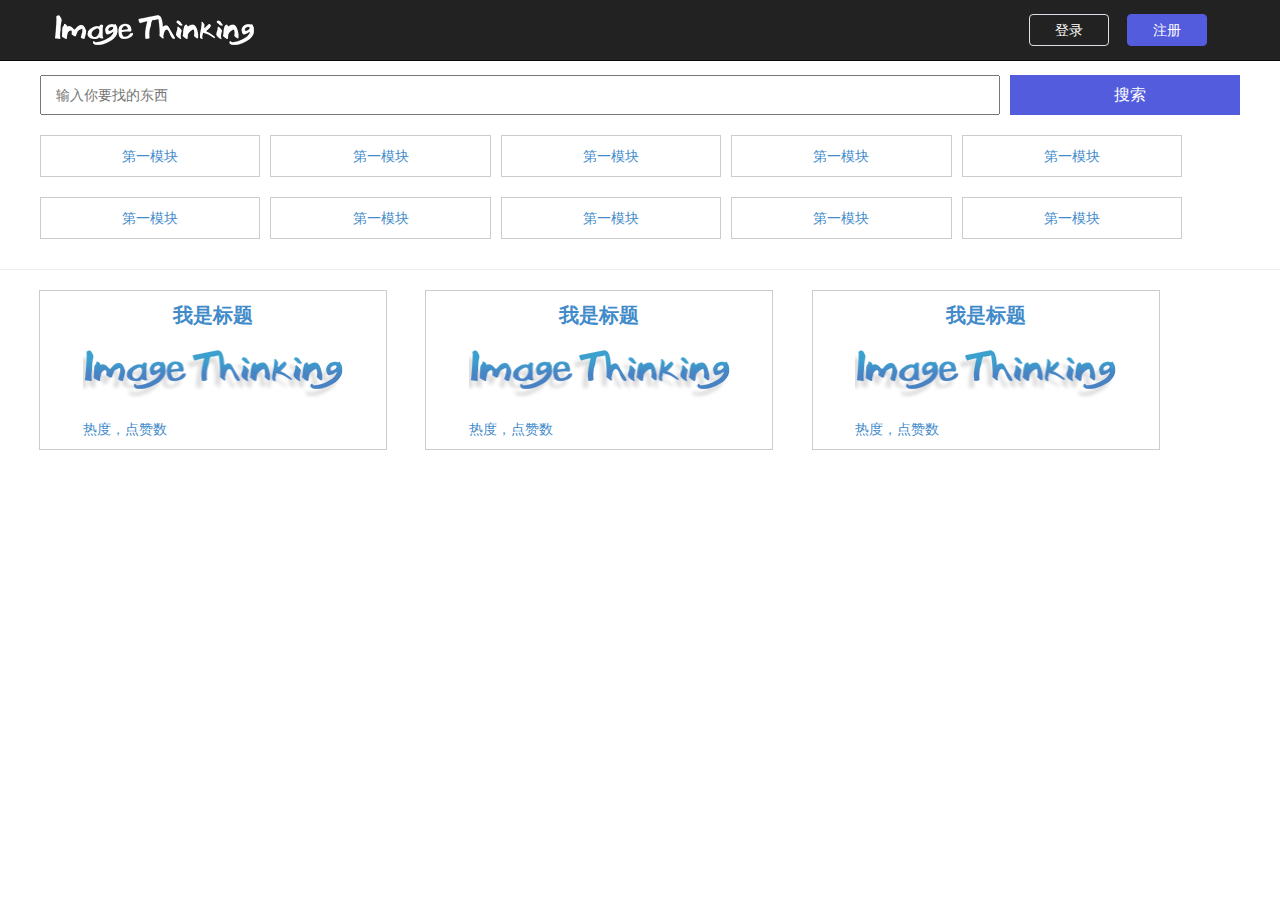
<file: static/html/main/index.html>
<!DOCTYPE html>
<html lang="zh">

	<head>
		<meta charset="UTF-8" />
		<meta name="viewport" content="width=device-width, initial-scale=1.0" />
		<meta http-equiv="X-UA-Compatible" content="ie=edge" />
		<title>imageThinking</title>
		<link href="../../css/bootstrap.css" type="text/css" media="screen" rel="stylesheet" />
		<link rel="stylesheet" type="text/css" id="site-theme" href="../../css/bootstrap-xadmin.css" />
		<link href="../../css/font-awesome.css" type="text/css" media="screen" rel="stylesheet" />
		<link href="../../css/xadmin.main.css" type="text/css" media="screen" rel="stylesheet" />
		<link href="../../css/xadmin.plugins.css" type="text/css" media="screen" rel="stylesheet" />
		<link href="../../css/xadmin.responsive.css" type="text/css" media="screen" rel="stylesheet" />
		<link href="../../css/xadmin.page.dashboard.css" type="text/css" media="screen" rel="stylesheet" />
		<script type="text/javascript" src="../../js/jquery.js"></script>
		<script type="text/javascript" src="../../js/echarts.common.min.js"></script>
		<style type="text/css">
			ul,li{
				list-style:none;
			}
			a{
				display: block;
				text-decoration:none !important;
			}
			a:hover, a:focus{
				color: #428bca;
			}
			.mian-width {
				width: 1200px;
				margin: 0 auto;
			}
			
			.top-search-form {
				margin-top: 14px;
			}
			
			.btn-login {
				border: 1px solid #fff;
				margin-right: 18px;
				padding: 5px 0 !important;
				text-align: center;
				color: #fff !important;
				width: 80px;
				font-size: 14px;
				display: inline-block;
				line-height: 1;
				white-space: nowrap;
				cursor: pointer;
				border-color: #dcdfe6;
				-webkit-appearance: none;
				-webkit-box-sizing: border-box;
				box-sizing: border-box;
				outline: none;
				-webkit-transition: .1s;
				transition: .1s;
				font-weight: 500;
				-moz-user-select: none;
				-webkit-user-select: none;
				-ms-user-select: none;
				border-radius: 4px;
				margin-top: 14px;
			}
			.btn-login:hover{
				background-color: #fff !important;
				color: #525cdc !important;
			}
			.btn-register:hover{
				background-color: #757de3 !important;
				color: #fff !important;
			}
			.btn-register {
				background-color: #525cdc;
				border-color: #525cdc;
			}
			.auth-body-warp{
				display: none;
			}
			.auth-body {
				background-color: rgba(0, 0, 0, 0.8);
				position: fixed;
				top: 0;
				bottom: 0;
				left: 0;
				right: 0;
				z-index: 1030;
				display: flex;
				align-items: center;
			}
			.body-middle {
				width: 100%;
				margin: 0 auto;
			}
			.body-middle form{
				display: flex;
				text-align: center;
				align-items: center;
			}
			.top-img {
				width: 100%;
				text-align: center;
				margin: 0 auto;
			}
			.panel-wrapper {
				width: 100%;
			}
			.panel {
				background-color: #fff;
				width: 440px;
				max-width: 100%;
				border: 1px solid #eee;
				border-radius: 10px;
				z-index: 100;
				padding: 30px 60px;
				margin: 20px auto;
			}
			.body-content{
				width: 1200px;
				margin: 75px auto 0;
			}
			.grabble{
				width: 100%;
				overflow: hidden;
			}
			.grabble-left{
				width: 80%;
				float: left;
				overflow: hidden;
			}
			.grabble .grabble-input{
				width: 100%;
				height: 40px;
				padding: 0;
				text-indent: 1em;
			}
			.grabble-rigth{
				width: 20%;
				float: left;
			}
			.grabble-button{
				display: inline-block;
				height: 40px;
				width: 100%;
				color:#fff;
				padding: 0;
				margin-left: 10px;
				text-align: center;
				line-height: 40px;
				font-size: 16px;
			}
			.show-module{
				width: 100%;
				overflow: hidden;
				margin-left: -50px;
			}
			.show-module li{
				width: 19%;
				float: left;
				border: 1px solid #ccc;
				font-size: 14px;
				padding: 10px 0px;
				margin-left: 10px;
				margin-top: 20px;
				text-align: center;
				cursor:pointer;
			}
			.content-middle-ul{
				width: 100%;
				margin-left: -6.6%;
			}
			.content-middle-ul li{
				float: left;
				width: 30%;
				border: 1px solid #ccc;
				text-align: center;
				margin-left: 3.3%;
				padding: 10px;
				cursor:pointer;
			}
			.margin-top0{
				margin-top: 0;
			}
			.content-middle-ul li img{
				width: 80%;
				margin: 20px auto;
			}
			.li-titel,.li-details-titel{
				font-weight: 600;
				font-size: 20px;
			}
			.li-heat{
				text-align: left;
				text-indent: 10%;
			}
			.ul-warp{
				display: none;
			}
			.ul-li-details{
				background-color: rgba(0,0,0,0.8);
				z-index: 1030;
				position: fixed;
				top: 0;
				left: 0;
				right: 0;
				bottom: 0;
				display: flex;
				align-items: center;
			}
			.ul-li-details ul{
				width: 60%;
				margin: 0 auto;				
				background-color: #fff;
				border-radius: 10px;
			}
			.ul-li-details ul li{
				width: 100%;
				padding: 20px 0px;
				overflow: hidden;
				margin-left: -1.8%;
			}
			.ul-li-details ul li .close{
				float: right;
				width: 30px;
				height: 30px;
			}
			.li-details-titel{
				text-align: center;
				margin-top: 50px;
			}
			.li-details-img{
				width: 100%;
				margin: 20px auto;
			}
			.close-img{
				float: right;
				width: 30px;
				height: 30px;
				margin-right: -45px;
				margin-top: -10px;
			}
		</style>
	</head>

	<body class="dashboard">
		<div id="top-nav" class="navbar navbar-xs navbar-inverse navbar-fixed-top">
			<div class="mian-width">
				<div class="navbar-header">
					<a class="navbar-brand" href="index.html"><img src="../../images/icon.png" style="margin-right: 5px" /></a>
				</div>
				<div class="navbar-collapse collapse">
					<ul class="nav navbar-nav pull-right">
						<li class="dropdown g-theme">
							<a class="btn-login" href="javasrcipt:;" id="btnLogin">
								登录
							</a>

						</li>
						<li class="dropdown g-theme">
							<a class="btn-login btn-register" href="javasrcipt:;">
								注册
							</a>

						</li>

					</ul>

					<!--<form method="get" class="top-search-form navbar-form navbar-left" id="g-search">
						<div class="input-group">
							<input name="_q_" class="form-control" type="text">
							<span class="input-group-btn">
						    <button class="btn btn-default dropdown-toggle" data-toggle="dropdown">
						        <i class="fa fa-search"></i> 搜索 <span class="caret"></span>
							</button>
							<ul class="dropdown-menu">

								<li>
									<a><i class="fa fa-search"></i> 搜索组</a>
								</li>

								<li>
									<a><i class="fa fa-search"></i> 搜索用户信息</a>
								</li>

								<li>
									<a><i class="fa fa-search"></i> 搜索新浪app</a>
								</li>

								<li>
									<a><i class="fa fa-search"></i> 搜索今日头条app</a>
								</li>

								<li>
									<a><i class="fa fa-search"></i> 搜索搜狐app</a>
								</li>

								<li>
									<a><i class="fa fa-search"></i> 搜索账户分析</a>
								</li>

								<li>
									<a><i class="fa fa-search"></i> 搜索日志记录</a>
								</li>

							</ul>
							</span>
						</div>
					</form>-->

				</div>
			</div>
		</div>

		<!--<div id="footer">
			<hr/>
			<footer class="text-center">
				<p>&copy; Copyright 2018,ImageThinking</p>
			</footer>
		</div>-->
		<!--中间-->
		<div class="body-content">
			<div class="body-content-top">
				<div class="grabble">
					<div class="grabble-left">
						<input type="text" Placeholder="输入你要找的东西" class="grabble-input"/>
						
					</div>
					<div class="grabble-rigth">
						<a class="grabble-button btn-register">搜索</a>
					</div>
					<ul class="show-module" id="showModule">
							<li>
								<a>第一模块</a>
							</li>
							<li>
								<a>第一模块</a>
							</li>
							<li>
								<a>第一模块</a>
							</li>
							<li>
								<a>第一模块</a>
							</li>
							<li>
								<a>第一模块</a>
							</li>
							<li>
								<a>第一模块</a>
							</li>
							<li>
								<a>第一模块</a>
							</li>
							<li>
								<a>第一模块</a>
							</li>
							<li>
								<a>第一模块</a>
							</li>
							<li>
								<a>第一模块</a>
							</li>
							
						</ul>
				</div>
			</div>
		</div>
		<hr />
		<div class="body-content margin-top0">
			<div class="body-content-middle">
				<ul class="content-middle-ul" id="list-ul">
					<li>
						<a href="index_details.html">
							<div class="li-titel">我是标题</div>
							<img src="../../images/logo.png"/>
							<div class="li-heat">热度，点赞数</div>
						</a>
					</li>
					<li>
						<a href="index_details.html">
							<div class="li-titel">我是标题</div>
							<img src="../../images/logo.png"/>
							<div class="li-heat">热度，点赞数</div>
						</a>
					</li>
					<li>
						<a href="index_details.html">
							<div class="li-titel">我是标题</div>
							<img src="../../images/logo.png"/>
							<div class="li-heat">热度，点赞数</div>
						</a>
					</li>
				</ul>
			</div>
		</div>
		<div class="ul-warp">
			<div class="ul-li-details">
				<ul>
					<li>
						<img src="../../images/colse2.png" class="close" id="liClose"/>
						<div class="li-details-titel">我是标题</div>
						<img src="../../images/1.jpeg" class="li-details-img"/>
						<div class="li-details-heat">热度，点赞数</div>
					</li>
				</ul>
			</div>
		</div>
		
		<div class="auth-body-warp">
			<div class="auth-body">
				<div class="body-middle">
					<form action="" method="post" id="login-form">
						<div class="panel panel-default panel-single" id="panel-login">
							<img src="../../images/colse2.png" class="close-img" id="login-close"/>
							<input type='hidden' name='csrfmiddlewaretoken' value='agySyUF4evwylcfFpPLW10mZq9mxcXSHTFvhDWC8MFX4Jz5PstFnaspo1nskGfl0' />
	
							<div class="panel-heading">
	
								<p style="text-align: center;margin-top: 15px">
									<img src="../../images/logo.png" />
								</p>
	
							</div>
							<div class="panel-body">
	
								<div id="div_id_username" class="row">
									<div class="controls clearfix">
										<div class="input-group input-group-lg">
											<span class="input-group-addon"><i class="fa fa-user fa-fw"></i></span>
											<input class="form-control input-lg" id="id_username" maxlength="254" name="username" type="text" placeholder="用户名">
										</div>
	
									</div>
								</div>
	
								<div id="div_id_password" class="row">
									<div class="controls clearfix">
										<div class="input-group input-group-lg">
											<span class="input-group-addon"><i class="fa fa-lock fa-fw"></i></span>
											<input class="form-control input-lg" id="id_password" name="password" type="password" placeholder="密码">
										</div>
	
									</div>
								</div>
	
								<input type="hidden" name="this_is_the_login_form" value="1" />
								<input type="hidden" name="next" value="/admin/" />
	
								<button class="btn btn-lg btn-primary btn-block" type="submit">登录</button>
	
								<div class="text-info" style="margin-top:15px;">
									<a href="javasrcipt:;"><i class="fa fa-question-sign"></i> 忘记了您的密码或用户名？</a>
								</div>
							</div>
	
						</div>
					</form>
				</div>
			</div>
		</div>
		
	</body>
	<script type="text/javascript" src="../../js/jquery.ui.core.js"></script>
	<script type="text/javascript" src="../../js/jquery.ui.widget.js"></script>
	<script type="text/javascript" src="../../js/jquery.ui.mouse.js"></script>
	<script type="text/javascript" src="../../js/jquery.ui.sortable.js"></script>
	<script type="text/javascript" src="../../js/bootstrap.js"></script>
	<script type="text/javascript" src="../../js/xadmin.main.js"></script>
	<script type="text/javascript" src="../../js/xadmin.responsive.js"></script>
	<script type="text/javascript" src="../../js/jquery.ui.effect.js"></script>
	<script type="text/javascript" src="../../js/xadmin.plugin.themes.js"></script>
	<script type="text/javascript" src="../../js/xadmin.page.dashboard.js"></script>
	<script type="text/javascript" src="../../js/xadmin.plugin.portal.js"></script>
	<script type="text/javascript">
		$(function(){
			$("#btnLogin").click(function(){
				$(".auth-body-warp").show();
			})
			
			$("#login-close").click(function(){
				$(".auth-body-warp").hide();
			})
			
//			$("#liClose").click(function(){
//				$(".ul-warp").hide();
//			})
//			
//			$("#list-ul li").click(function(){
//				$(".ul-warp").show();
//			})
			
			$("#showModule li").click(function(){
				$(this).css({
					border:"1px solid #428bca"
				});
			})

			setInterval(lazyload,1000);
		})
		var listUl = $("#list-ul li");
		function lazyload(){
		    var scrollTop = window.pageXOffset || document.documentElement.scrollTop || document.body.scrollTop;
		    var viewportSize = window.innerHeight || document.documentElement.clientHeight || document.body.clientHeight;
		    for(var i=0,len=listUl.length;i<len;i++){ var x = scrollTop + viewportSize - listUl[i].offsetTop; if(x>0){
		            listUl[i].src = listUl[i].getAttribute("loadpic");
		        }
		    }
		}
	</script>
</html>
</file>
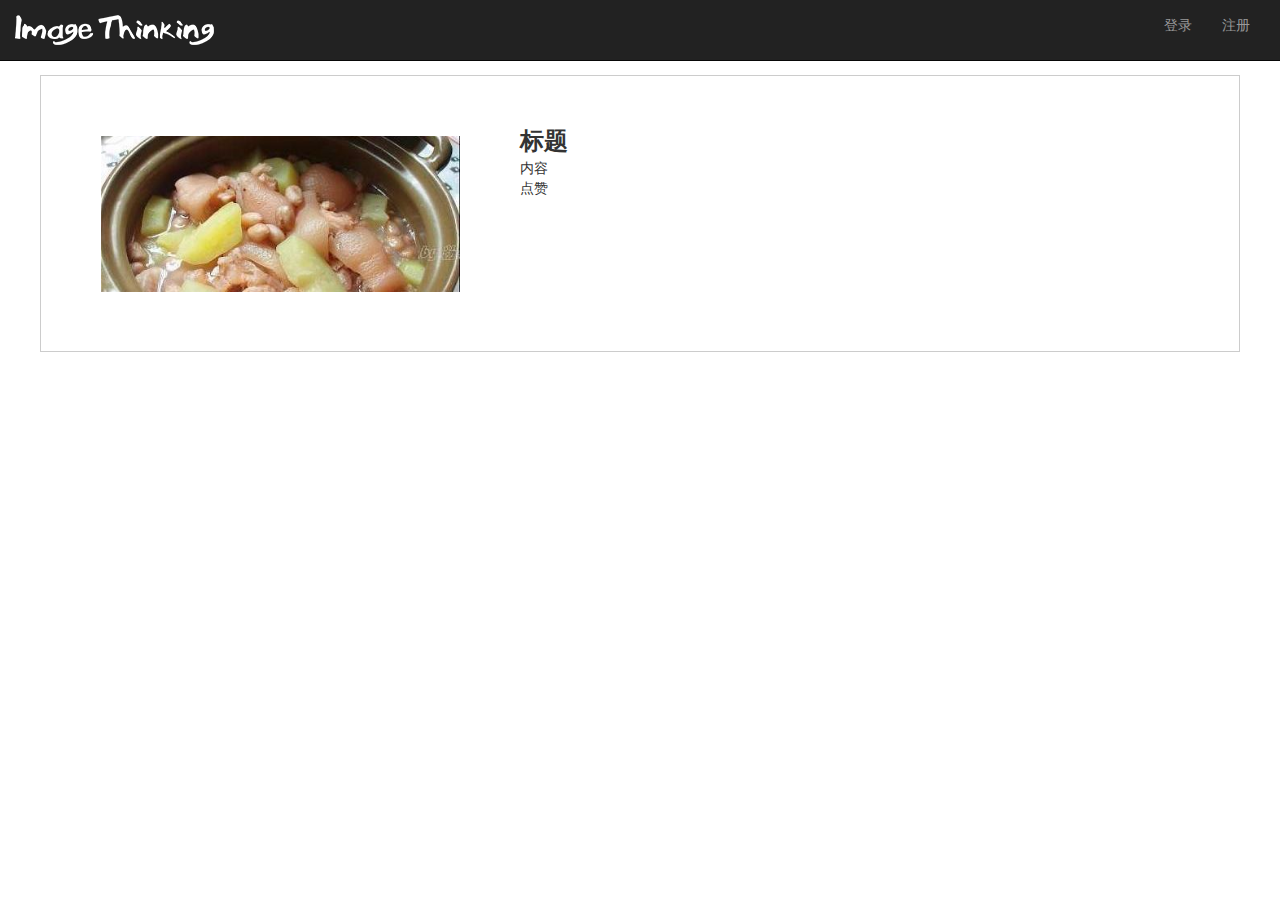
<file: templates/index_details.html>
<!DOCTYPE html>
<html lang="zh">
<head>
	<meta charset="UTF-8" />
	<meta name="viewport" content="width=device-width, initial-scale=1.0" />
	<meta http-equiv="X-UA-Compatible" content="ie=edge" />
	<title>详情</title>
	<link href="/static/css/bootstrap.css" type="text/css" media="screen" rel="stylesheet" />
	<link rel="stylesheet" type="text/css" id="site-theme" href="/static/css/bootstrap-xadmin.css" />
	<link href="/static/css/font-awesome.css" type="text/css" media="screen" rel="stylesheet" />
	<link href="/static/css/xadmin.main.css" type="text/css" media="screen" rel="stylesheet" />
	<link href="/static/css/xadmin.plugins.css" type="text/css" media="screen" rel="stylesheet" />
	<link href="/static/css/xadmin.responsive.css" type="text/css" media="screen" rel="stylesheet" />
	<link href="/static/css/xadmin.page.dashboard.css" type="text/css" media="screen" rel="stylesheet" />
	<script type="text/javascript" src="/static/js/jquery.js"></script>
	<script type="text/javascript" src="/static/js/echarts.common.min.js"></script>
	<style type="text/css">
		ul,li{
			list-style:none;
		}
		a{
			display: block;
			text-decoration:none !important;
		}
		.body-warp{
			width: 100%;
		}
		.body-content{
			width: 1200px;
			margin: 75px auto 0;
			border: 1px solid #ccc;
		}
		.first-page{
			width: 100%;
			overflow: hidden;
		}
		.first-page-left{
			float: left;
			width: 40%;
			padding: 5%;
		}
		.first-page-left img{
			width: 100%;
			height: 100%;
		}
		.first-page-right{
			float: left;
			width: 60%;
			padding: 4% 0;
		}
		.first-page-right-title{
			font-size: 24px;
			font-weight: 600;
		}
	</style>
</head>
<body class="dashboard">
	<div id="top-nav" class="navbar navbar-xs navbar-inverse navbar-fixed-top">
		<div class="mian-width">
			<div class="navbar-header">
				<a class="navbar-brand" href="index.html"><img src="/static/images/icon.png" style="margin-right: 5px" /></a>
			</div>
			<div class="navbar-collapse collapse">
				<ul class="nav navbar-nav pull-right">
					<li class="dropdown g-theme">
						<a class="btn-login" href="javasrcipt:;" id="btnLogin">
							登录
						</a>

					</li>
					<li class="dropdown g-theme">
						<a class="btn-login btn-register" href="javasrcipt:;">
							注册
						</a>

					</li>
				</ul>
			</div>
		</div>
	</div>
	<div class="body-warp">
		<div class="body-content">
			<div class="first-page">
				<div class="first-page-left">
					<img src="/static/images/1.jpeg"/>
				</div>
				<div class="first-page-right">
					<div class="first-page-right-title">标题</div>
					<div class="page-content">内容</div>
					<div class="page-content">点赞</div>
				</div>
			</div>
		</div>
	</div>
	
</body>
</html>
</file>
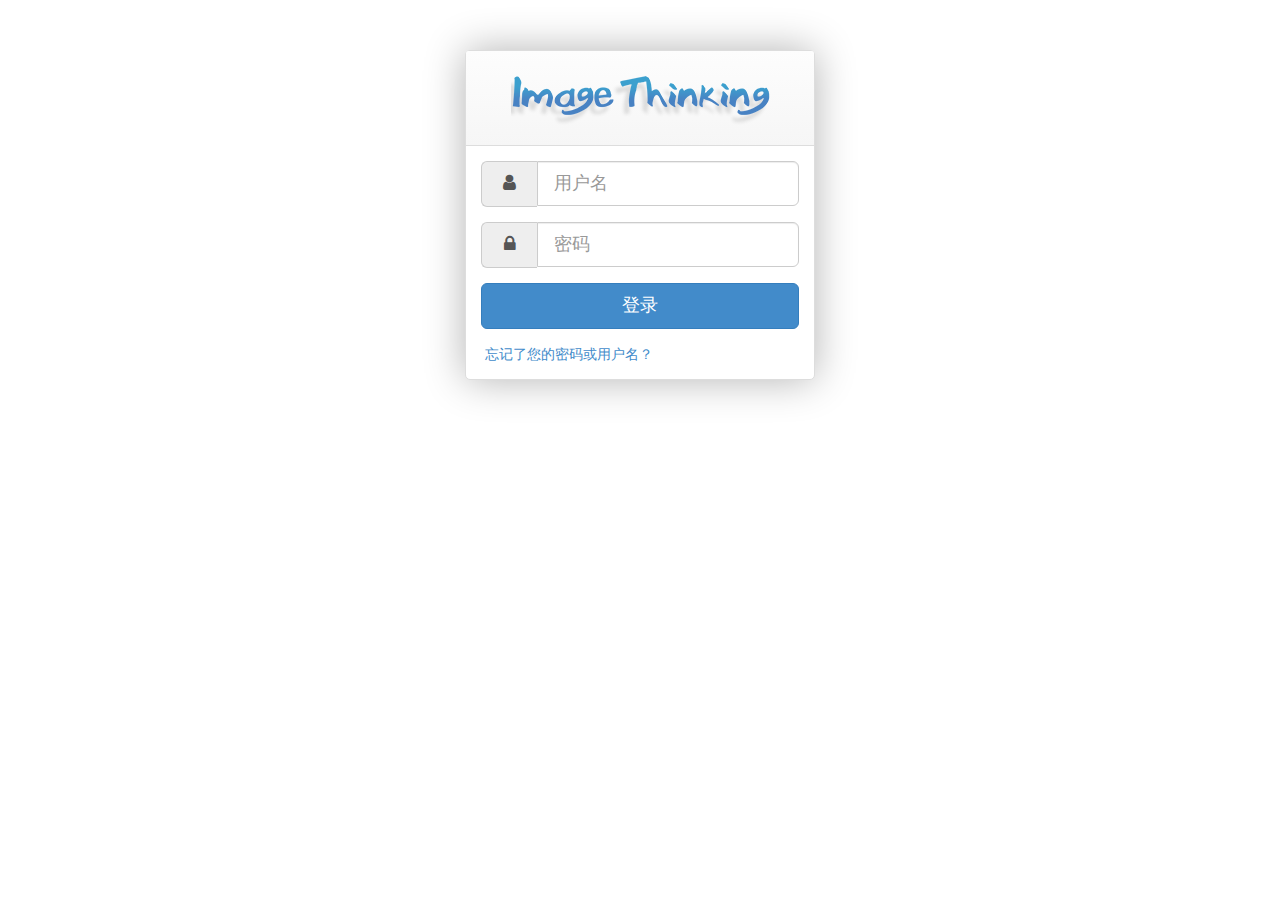
<file: static/html/login/login.html>
<!DOCTYPE html>
<html lang="zh">

	<head>
		<meta charset="UTF-8" />
		<meta name="viewport" content="width=device-width, initial-scale=1.0" />
		<meta http-equiv="X-UA-Compatible" content="ie=edge" />
		<title>登录</title>
		<link href="../../css/bootstrap.css" type="text/css" media="screen" rel="stylesheet" />
		<link rel="stylesheet" type="text/css" id="site-theme" href="../../css/bootstrap-xadmin.css" />
		<link href="../../css/font-awesome.css" type="text/css" media="screen" rel="stylesheet" />
		<link href="../../css/xadmin.main.css" type="text/css" media="screen" rel="stylesheet" />
		<link href="../../css/xadmin.plugins.css" type="text/css" media="screen" rel="stylesheet" />
		<link href="../../css/xadmin.responsive.css" type="text/css" media="screen" rel="stylesheet" />
		<style type="text/css">
			#panel-login {
				max-width: 350px;
			}
			
			#panel-login .controls {
				padding: 0px 15px 15px !important;
			}
			
			#panel-login .alert-block {
				padding: 0px;
			}
			
			#panel-login .alert-block ul {
				margin: 10px 15px;
				padding-left: 0px;
			}
			
			#panel-login .alert-block ul li {
				list-style-type: none;
			}
		</style>
		<style type="text/css">
			.form-signin {
				max-width: 320px;
				-webkit-border-radius: 10px;
				-moz-border-radius: 10px;
				border-radius: 10px;
				-webkit-box-shadow: 0 0px 40px rgba(0, 0, 0, .2);
				-moz-box-shadow: 0 0px 40px rgba(0, 0, 0, .2);
				box-shadow: 0 0px 40px rgba(0, 0, 0, .2);
			}
		</style>
	</head>

	<body class="login">
		<div class="container">
			<form action="" method="post" id="login-form">
				<div class="panel panel-default panel-single" id="panel-login">
					<input type='hidden' name='csrfmiddlewaretoken' value='aad' />
					<div class="panel-heading">
						<p style="text-align: center;margin-top: 15px">
							<img src="../../images/logo.png" />
						</p>
					</div>
					<div class="panel-body">
						<div id="div_id_username" class="row">
							<div class="controls clearfix">
								<div class="input-group input-group-lg">
									<span class="input-group-addon"><i class="fa fa-user fa-fw"></i></span>
									<input class="form-control input-lg" id="id_username" maxlength="254" name="username" type="text" placeholder="用户名">
								</div>
							</div>
						</div>
						<div id="div_id_password" class="row">
							<div class="controls clearfix">
								<div class="input-group input-group-lg">
									<span class="input-group-addon"><i class="fa fa-lock fa-fw"></i></span>
									<input class="form-control input-lg" id="id_password" name="password" type="password" placeholder="密码">
								</div>
							</div>
						</div>
						<input type="hidden" name="this_is_the_login_form" value="1" />
						<input type="hidden" name="next" value="/admin/" />
						<button class="btn btn-lg btn-primary btn-block" type="submit">登录</button>
						<div class="text-info" style="margin-top:15px;">
							<a href="javasrcipt:;"><i class="fa fa-question-sign"></i> 忘记了您的密码或用户名？</a>
						</div>
					</div>
				</div>
			</form>
		</div>
		<script type="text/javascript" src="../../js/jquery.js"></script>
		<script type="text/javascript" src="../../js/jquery.ui.core.js"></script>
		<script type="text/javascript" src="../../js/jquery.ui.widget.js"></script>
		<script type="text/javascript" src="../../js/jquery.ui.mouse.js"></script>
		<script type="text/javascript" src="../../js/jquery.ui.sortable.js"></script>
		<script type="text/javascript" src="../../js/bootstrap.js"></script>
		<script type="text/javascript" src="../../js/xadmin.main.js"></script>
		<script type="text/javascript" src="../../js/xadmin.responsive.js"></script>
		<script type="text/javascript" src="../../js/jquery.ui.effect.js"></script>
		<script type="text/javascript" src="../../js/xadmin.plugin.themes.js"></script>
	</body>

</html>
</file>
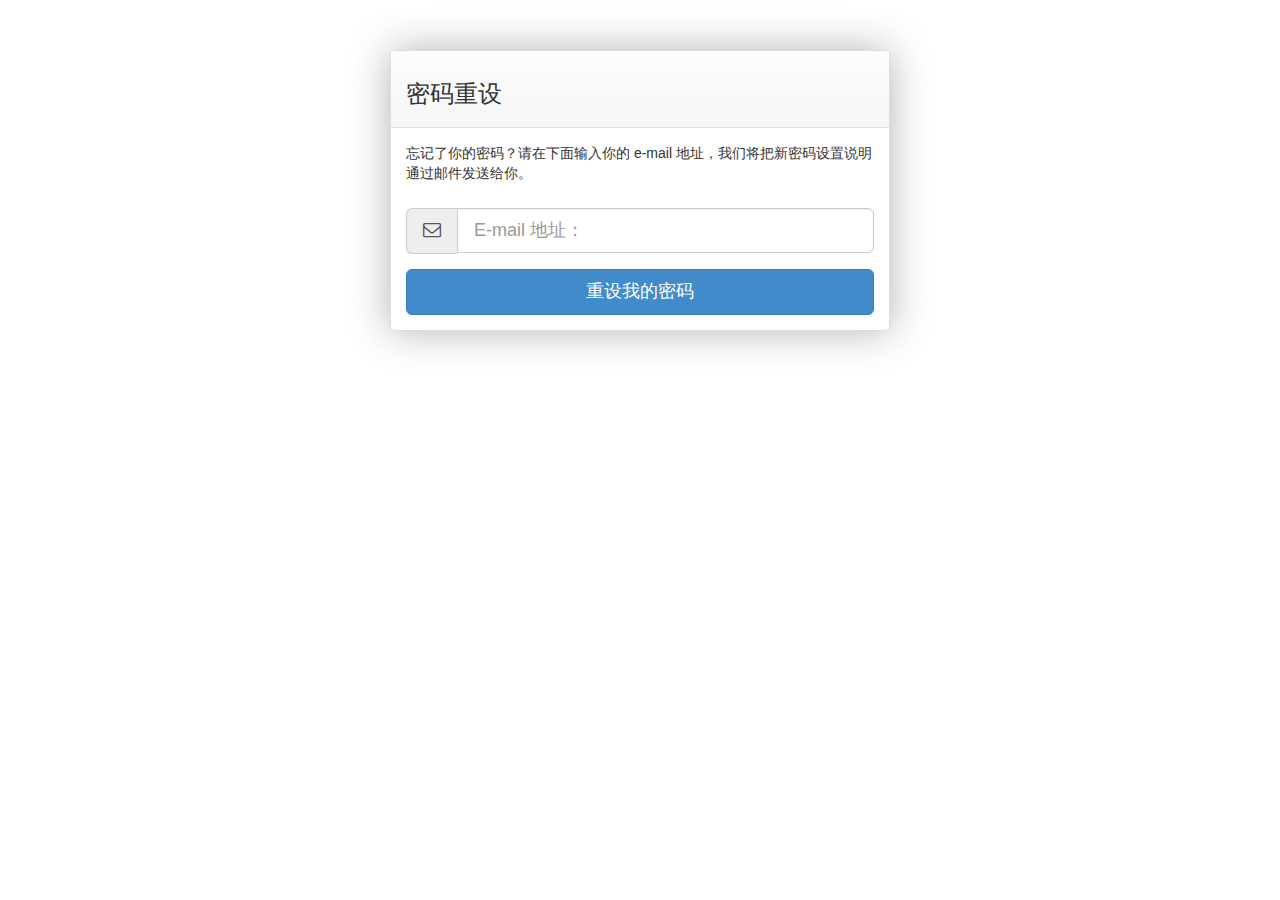
<file: static/html/login/password_reset.html>
<!DOCTYPE html>
<html lang="zh">

	<head>
		<meta charset="UTF-8" />
		<meta name="viewport" content="width=device-width, initial-scale=1.0" />
		<meta http-equiv="X-UA-Compatible" content="ie=edge" />
		<title>密码重设</title>
		<link href="../../css/bootstrap.css" type="text/css" media="screen" rel="stylesheet" />
		<link rel="stylesheet" type="text/css" id="site-theme" href="../../css/bootstrap-xadmin.css" />
		<link href="../../css/font-awesome.css" type="text/css" media="screen" rel="stylesheet" />
		<link href="../../css/xadmin.main.css" type="text/css" media="screen" rel="stylesheet" />
		<link href="../../css/xadmin.plugins.css" type="text/css" media="screen" rel="stylesheet" />
		<link href="../../css/xadmin.responsive.css" type="text/css" media="screen" rel="stylesheet" />
		<script type="text/javascript" src="../../js/jquery.js"></script>
	</head>

	<body>
		<div class="container">
			<form action="" method="post" id="password-reset-form">
				<div class="panel panel-default panel-single" style="max-width: 500px;">
					<input type='hidden' name='csrfmiddlewaretoken' value='kA8g7LfB6FrFm3o9NDgy21KGBj1By5n1v7TNh8yxxFhQM3vwdr8eAXpI32zsnYxP' />
					<div class="panel-heading">
						<h3 class="form-signin-heading">密码重设</h3>
					</div>
					<div class="panel-body">
						<p class="text-default">忘记了你的密码？请在下面输入你的 e-mail 地址，我们将把新密码设置说明通过邮件发送给你。</p>
						<div id="div_id_email" class="row">
							<div class="controls clearfix">
								<div class="input-group input-group-lg">
									<span class="input-group-addon"><i class="fa fa-envelope-o"></i></span>
									<input class="form-control input-lg" id="id_email" name="email" type="text" placeholder="E-mail 地址：">
								</div>
							</div>
						</div>
						<button class="btn btn-lg btn-primary btn-block" type="submit">重设我的密码</button>
					</div>
				</div>
			</form>
		</div>
		<script type="text/javascript" src="../../js/jquery.ui.core.js"></script>
		<script type="text/javascript" src="../../js/jquery.ui.widget.js"></script>
		<script type="text/javascript" src="../../js/jquery.ui.mouse.js"></script>
		<script type="text/javascript" src="../../js/jquery.ui.sortable.js"></script>
		<script type="text/javascript" src="../../js/bootstrap.js"></script>
		<script type="text/javascript" src="../../js/xadmin.main.js"></script>
		<script type="text/javascript" src="../../js/xadmin.responsive.js"></script>
		<script type="text/javascript" src="../../js/jquery.ui.effect.js"></script>
		<script type="text/javascript" src="../../js/xadmin.plugin.themes.js"></script>
	</body>

</html>
</file>
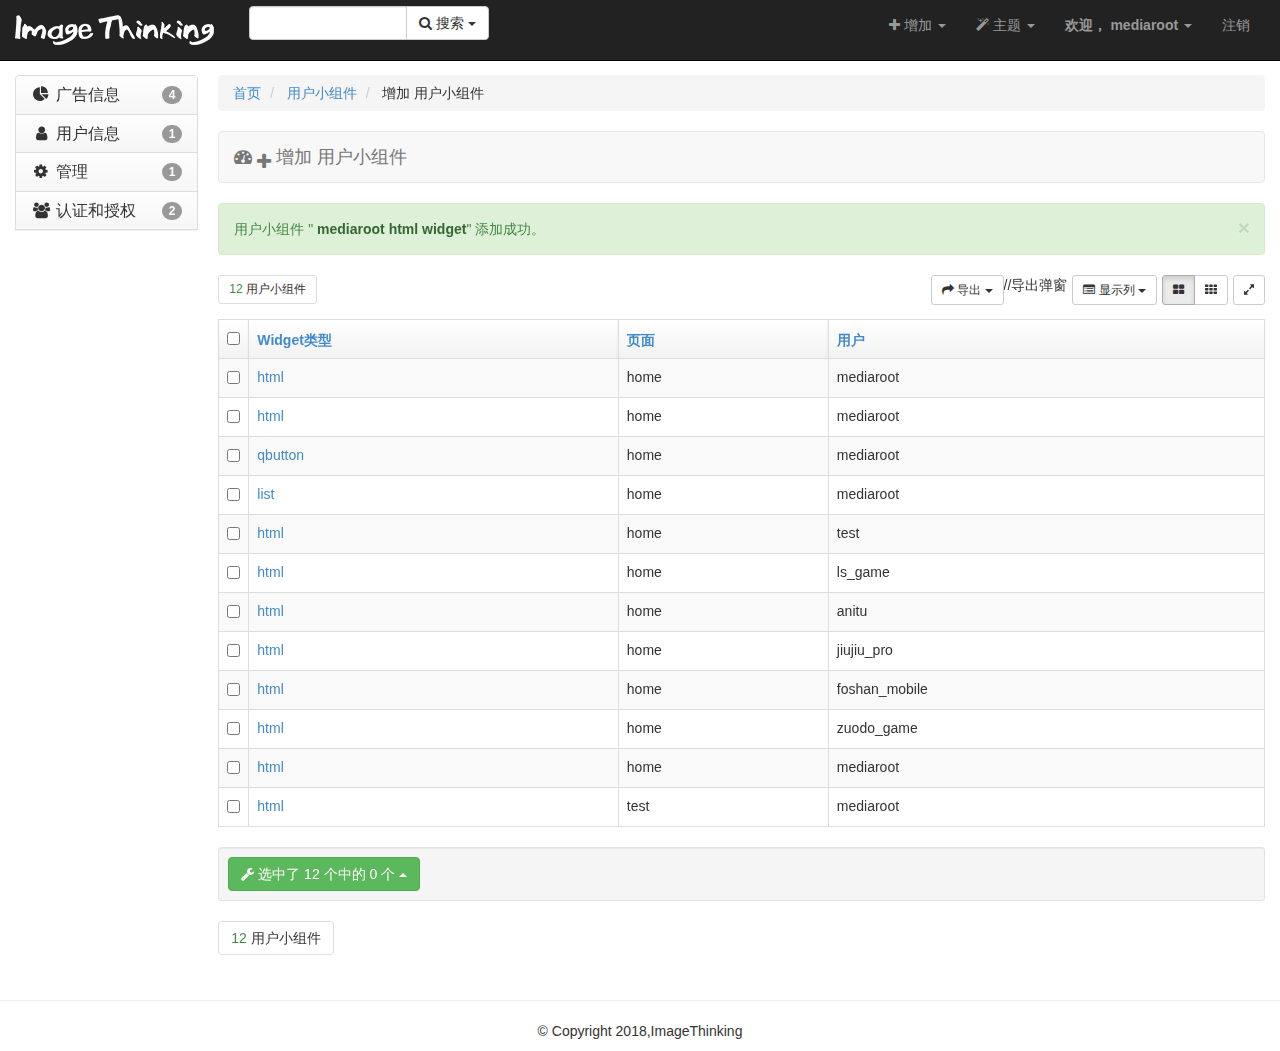
<file: static/html/main/add_widget.html>
<!DOCTYPE html>
<html lang="zh">

	<head>
		<meta charset="UTF-8" />
		<meta name="viewport" content="width=device-width, initial-scale=1.0" />
		<meta http-equiv="X-UA-Compatible" content="ie=edge" />
		<title>添加小组件</title>
		<link href="../../css/bootstrap.css" type="text/css" media="screen" rel="stylesheet" />
		<link rel="stylesheet" type="text/css" id="site-theme" href="../../css/bootstrap-xadmin.css" />
		<link href="../../css/font-awesome.css" type="text/css" media="screen" rel="stylesheet" />
		<link href="../../css/xadmin.main.css" type="text/css" media="screen" rel="stylesheet" />
		<link href="../../css/xadmin.plugins.css" type="text/css" media="screen" rel="stylesheet" />
		<link href="../../css/xadmin.responsive.css" type="text/css" media="screen" rel="stylesheet" />
		<link href="../../css/xadmin.form.css" type="text/css" media="screen" rel="stylesheet" />
		<script type="text/javascript" src="../../js/jquery.js"></script>
	</head>

	<body class="xadmin-userwidget change-form">
		<div id="top-nav" class="navbar navbar-xs navbar-inverse navbar-fixed-top">
			<div class="navbar-header">
				<a class="navbar-brand" href="index.html"><img src="../../images/icon.png" style="margin-right: 5px" /></a>
			</div>
			<div class="navbar-collapse collapse">
				<ul class="nav navbar-nav pull-right">

					<li class="dropdown g-add">
						<a class="dropdown-toggle" role="button" data-toggle="dropdown" href="#">
							<i class="fa fa-plus"></i> <span class="hide-sm">增加 <i class="caret"></i></span></a>
						<ul id="g-add-menu" class="dropdown-menu" role="menu">

							<li>
								<a href="javasrcipt:;"><i class="fa fa-plus"></i> 增加 用户小组件</a>
							</li>

							<li>
								<a href="javasrcipt:;"><i class="fa fa-plus"></i> 增加 书签</a>
							</li>

							<li>
								<a href="javasrcipt:;"><i class="fa fa-plus"></i> 增加 组</a>
							</li>

							<li>
								<a href="javasrcipt:;"><i class="fa fa-plus"></i> 增加 用户信息</a>
							</li>

							<li>
								<a href="javasrcipt:;"><i class="fa fa-plus"></i> 增加 权限</a>
							</li>

							<li>
								<a href="javasrcipt:;"><i class="fa fa-plus"></i> 增加 新浪app</a>
							</li>

							<li>
								<a href="javasrcipt:;"><i class="fa fa-plus"></i> 增加 今日头条app</a>
							</li>

							<li>
								<a href="javasrcipt:;"><i class="fa fa-plus"></i> 增加 搜狐app</a>
							</li>

							<li>
								<a href="javasrcipt:;"><i class="fa fa-plus"></i> 增加 账户分析</a>
							</li>

							<li>
								<a href="javasrcipt:;"><i class="fa fa-plus"></i> 增加 用户设置</a>
							</li>

							<li>
								<a href="javasrcipt:;"><i class="fa fa-plus"></i> 增加 日志记录</a>
							</li>

						</ul>
					</li>

					<li class="dropdown g-theme">
						<a class="dropdown-toggle" href="#">
							<i class="fa fa-magic"></i> <span class="hide-sm">主题 <i class="caret"></i></span></a>
						<ul id="g-theme-menu" class="dropdown-menu">

							<li class="active">
								<a>默认</a>
							</li>

							<li>
								<a>Bootstrap2</a>
							</li>

							<li>
								<a>Cerulean</a>
							</li>

							<li>
								<a>Cosmo</a>
							</li>

							<li>
								<a>Cyborg</a>
							</li>

							<li>
								<a>Darkly</a>
							</li>

							<li>
								<a>Flatly</a>
							</li>

							<li>
								<a>Journal</a>
							</li>

							<li>
								<a>Lumen</a>
							</li>

							<li>
								<a>Paper</a>
							</li>

							<li>
								<a>Readable</a>
							</li>

							<li>
								<a>Sandstone</a>
							</li>

							<li>
								<a>Simplex</a>
							</li>

							<li>
								<a>Slate</a>
							</li>

							<li>
								<a>Spacelab</a>
							</li>

							<li>
								<a>Superhero</a>
							</li>

							<li>
								<a>United</a>
							</li>

							<li>
								<a>Yeti</a>
							</li>

						</ul>
					</li>

					<li class="dropdown">
						<a class="dropdown-toggle" role="button" href="#">
							<strong>欢迎， mediaroot</strong> <span class="caret"></span></a>
						<ul id="g-account-menu" class="dropdown-menu" role="menu">
							<li>
								<a href="javasrcipt:;"><i class="fa fa-key"></i> 更改密码</a>
							</li>
						</ul>
					</li>

					<li>
						<a href="javasrcipt:;"><i class="show-sm fa fa-sign-out"></i><span class="hide-sm">注销</span></a>
					</li>
				</ul>

				<form class="top-search-form navbar-form navbar-left" id="g-search">
					<div class="input-group">
						<input name="_q_" class="form-control" type="text">
						<span class="input-group-btn">
      					<button class="btn btn-default dropdown-toggle">
        					<i class="fa fa-search"></i> 搜索 <span class="caret"></span>
						</button>
						<ul class="dropdown-menu">

							<li>
								<a><i class="fa fa-search"></i> 搜索组</a>
							</li>

							<li>
								<a><i class="fa fa-search"></i> 搜索用户信息</a>
							</li>

							<li>
								<a><i class="fa fa-search"></i> 搜索新浪app</a>
							</li>

							<li>
								<a><i class="fa fa-search"></i> 搜索今日头条app</a>
							</li>

							<li>
								<a><i class="fa fa-search"></i> 搜索搜狐app</a>
							</li>

							<li>
								<a><i class="fa fa-search"></i> 搜索账户分析</a>
							</li>

							<li>
								<a><i class="fa fa-search"></i> 搜索日志记录</a>
							</li>

						</ul>
						</span>
					</div>
				</form>

			</div>
		</div>

		<div id="body-content" class="clearfix row">
			<div id="left-side" class="col-sm-1 col-md-2">

				<div class="panel-group hide-sm nav-sitemenu col-md-2" id="nav-accordion">

					<div class="panel panel-default">
						<div class="panel-heading">
							<h6 class="panel-title">
					        <span class="badge badge-info">4</span>
					        <a class="accordion-toggle"  href="#nav-panel-1"data-parent="#nav-accordion" data-toggle="collapse">
					          <i class="fa-fw fa fa-pie-chart"></i>
					          	广告信息
					        </a>
					      </h6>
						</div>
						<div id="nav-panel-1" class="list-group panel-collapse collapse">
							<a href="javasrcipt:;" class="list-group-item">
								<i class="fa-fw fa fa-pie-chart"></i> 新浪app
								</span>
							</a>

							<a href="javasrcipt:;" class="list-group-item">
								<i class="fa-fw fa fa-pie-chart"></i> 今日头条app
								</span>
							</a>

							<a href="javasrcipt:;" class="list-group-item">
								<i class="fa-fw fa fa-pie-chart"></i> 搜狐app
								</span>
							</a>

							<a href="javasrcipt:;" class="list-group-item">
								<i class="fa-fw fa fa-pie-chart"></i> 账户分析
								</span>
							</a>

						</div>
					</div>

					<div class="panel panel-default">
						<div class="panel-heading">
							<h6 class="panel-title">
						        <span class="badge badge-info">1</span>
						        <a class="accordion-toggle" href="#nav-panel-2" data-parent="#nav-accordion" data-toggle="collapse">
						          <i class="fa-fw fa fa-user"></i>
						          	用户信息
						        </a>
						      </h6>
						</div>
						<div id="nav-panel-2" class="list-group panel-collapse collapse">

							<a href="javasrcipt:;" class="list-group-item">
								<i class="fa-fw fa fa-user"></i> 用户信息
								</span>
							</a>

						</div>
					</div>

					<div class="panel panel-default">
						<div class="panel-heading">
							<h6 class="panel-title">
						        <span class="badge badge-info">1</span>
						        <a class="accordion-toggle" href="#nav-panel-3" data-parent="#nav-accordion" data-toggle="collapse">
						          <i class="fa-fw fa fa-cog"></i>
						          	管理
						        </a>
						      </h6>
						</div>
						<div id="nav-panel-3" class="list-group panel-collapse collapse">

							<a href="javasrcipt:;" class="list-group-item">
								<i class="fa-fw fa fa-cog"></i> 日志记录
								</span>
							</a>

						</div>
					</div>

					<div class="panel panel-default">
						<div class="panel-heading">
							<h6 class="panel-title">
						        <span class="badge badge-info">2</span>
						        <a class="accordion-toggle" href="#nav-panel-4" data-parent="#nav-accordion" data-toggle="collapse">
						          <i class="fa-fw fa fa-group"></i>
						           	 认证和授权
						        </a>
						      </h6>
						</div>
						<div id="nav-panel-4" class="list-group panel-collapse collapse">

							<a href="javasrcipt:;" class="list-group-item">
								<span>
									<i class="fa-fw fa fa-group"></i> 
									组
								</span>
							</a>

							<a href="javasrcipt:;" class="list-group-item">
								<span>
									<i class="fa-fw fa fa-lock"></i> 权限
								</span>
							</a>

						</div>
					</div>

				</div>

				<ul class="well nav nav-list nav-sitemenu show-sm">
					<li class="app_menu">
						<a href="javasrcipt:;"><i class="icon fa-fw fa fa-home"></i></a>
						<hr/>
					</li>

					<li class="app_menu dropdown-submenu ">
						<a href="#" class="section">
							<i class="icon fa-fw fa fa-pie-chart"></i>
						</a>
						<hr/>
						<ul class="dropdown-menu">

							<li>
								<a href="javasrcipt:;">
									<span>
										<i class="fa-fw fa fa-pie-chart"></i> 
										新浪app
									</span>
								</a>
							</li>

							<li>
								<a href="javasrcipt:;">
									<span>
										<i class="fa-fw fa fa-pie-chart"></i> 
										今日头条app
									</span>
								</a>
							</li>

							<li>
								<a href="javasrcipt:;">
									<span>
										<i class="fa-fw fa fa-pie-chart"></i> 
										搜狐app
									</span>
								</a>
							</li>

							<li>
								<a href="javasrcipt:;">
									<span>
										<i class="fa-fw fa fa-pie-chart"></i> 
										账户分析
									</span>
								</a>
							</li>

						</ul>
					</li>

					<li class="app_menu dropdown-submenu ">
						<a href="#" class="section">
							<i class="icon fa-fw fa fa-user"></i>
						</a>
						<hr/>
						<ul class="dropdown-menu">

							<li>
								<a href="javasrcipt:;">
									<span>
										<i class="fa-fw fa fa-user"></i> 
										用户信息
									</span>
								</a>
							</li>

						</ul>
					</li>

					<li class="app_menu dropdown-submenu ">
						<a href="#" class="section">
							<i class="icon fa-fw fa fa-cog"></i>
						</a>
						<hr/>
						<ul class="dropdown-menu">

							<li>
								<a href="javasrcipt:;">
									<span>
										<i class="fa-fw fa fa-cog"></i> 
										日志记录
									</span>
								</a>
							</li>

						</ul>
					</li>

					<li class="app_menu dropdown-submenu ">
						<a href="#" class="section">
							<i class="icon fa-fw fa fa-group"></i>
						</a>
						<hr/>
						<ul class="dropdown-menu">

							<li>
								<a href="javasrcipt:;">
									<span>
										<i class="fa-fw fa fa-group"></i> 
										组
									</span>
								</a>
							</li>

							<li>
								<a href="javasrcipt:;">
									<span>
										<i class="fa-fw fa fa-lock"></i> 
										权限
									</span>
								</a>
							</li>

						</ul>
					</li>

				</ul>

			</div>

			<div id="content-block" class="col-sm-11 col-md-10">

				<ul class="breadcrumb">

					<li>
						<a href="index.html">首页</a>
					</li>

					<li>
						<a href="add_widget.html">用户小组件</a>
					</li>

					<li>
						增加 用户小组件

					</li>

				</ul>

				<div class="navbar content-navbar navbar-default navbar-xs">
					<div class="navbar-header">

						<button type="button" class="navbar-toggle pull-left">
							<i class="fa fa-arrow-left"></i>
						</button>

						<a class="navbar-brand">
							<i class="fa fa-dashboard">
								<sub class="fa fa-plus"></sub>
							</i> 增加 用户小组件
						</a>
					</div>
					<div class="navbar-collapse collapse">
						<ul class="nav navbar-nav"></ul>

						<div class="navbar-btn pull-right hide-xs"></div>
					</div>
				</div>

				<form class="exform" id="userwidget_form" style="display: none;">
					<input type='hidden' name='csrfmiddlewaretoken' value='S1DOOBFfQLhHWlpQkRe2ZmcK8pd2YgfeJabCpE6uVcva9H8PKR8TICtey3rkc65M' />

					<input type='hidden' id='_portal_key' value='xadmin_userwidget_editform_portal' />

					<input type="hidden" name="xadminuserwidget_admin_wizard_form_plugin-current_step" value="Widget类型" id="id_xadminuserwidget_admin_wizard_form_plugin-current_step" />
					<ul class="steps-nav nav nav-pills">

						<li class="active">
							<a>1. Widget类型
								<i class="fa fa-caret-right"></i>
							</a>
						</li>

						<li>
							<a>
								<span class="text-muted">2. Widget参数</span>
							</a>
						</li>

					</ul>

					<input type='hidden' name='csrfmiddlewaretoken' value='S1DOOBFfQLhHWlpQkRe2ZmcK8pd2YgfeJabCpE6uVcva9H8PKR8TICtey3rkc65M' />
					<div class="form-container row clearfix">
						<div id="column-0" class="formColumn column form-column full col col-sm-12 form-horizontal" span="12">
							<div class="panel panel-default fieldset unsort no_title" id="box-0">
								<div class="panel-heading">
									<i class='icon fa fa-chevron-up chevron'></i>
									<h3 class="panel-title"></h3>
								</div>
								<div class="panel-body ">
									<input type="hidden" name="step_0-page_id" value="home" id="id_step_0-page_id" />
									<div id="div_id_step_0-widget_type" class="form-group">
										<label class="control-label  requiredField">
                							Widget类型<span class="asteriskField">*</span> 
										</label>
										<div class="controls ">
											<ul class="nav nav-pills nav-stacked" id="id_step_0-widget_type" name="step_0-widget_type">
												<li>
													<a onclick="javascript:$(this).parent().parent().find('>li').removeClass('active');$(this).parent().addClass('active');$('#id_step_0-widget_type_input').attr('value', 'html')">
														<h4><i class="fa fa-file-o"></i> html</h4>
														<p>HTML内容小组件，可以编写任意HTML内容。</p>
													</a>
												</li>
												<li>
													<a onclick="javascript:$(this).parent().parent().find('>li').removeClass('active');$(this).parent().addClass('active');$('#id_step_0-widget_type_input').attr('value', 'qbutton')">
														<h4><i class="fa fa-caret-square-o-right"></i> qbutton</h4>
														<p>快捷按钮小组件，可以快速打开任意页面。</p>
													</a>
												</li>
												<li>
													<a onclick="javascript:$(this).parent().parent().find('>li').removeClass('active');$(this).parent().addClass('active');$('#id_step_0-widget_type_input').attr('value', 'list')">
														<h4><i class="fa fa-align-justify"></i> list</h4>
														<p>数据列表小组件</p>
													</a>
												</li>
												<li>
													<a onclick="javascript:$(this).parent().parent().find('>li').removeClass('active');$(this).parent().addClass('active');$('#id_step_0-widget_type_input').attr('value', 'addform')">
														<h4><i class="fa fa-plus"></i> addform</h4>
														<p>添加任意数据的小组件</p>
													</a>
												</li>
												<li>
													<a onclick="javascript:$(this).parent().parent().find('>li').removeClass('active');$(this).parent().addClass('active');$('#id_step_0-widget_type_input').attr('value', '书签')">
														<h4><i class="fa fa-bookmark"></i> 书签</h4>
														<p>书签组件，展示用户书签页内容。</p>
													</a>
												</li>
												<li>
													<a onclick="javascript:$(this).parent().parent().find('>li').removeClass('active');$(this).parent().addClass('active');$('#id_step_0-widget_type_input').attr('value', 'chart')">
														<h4><i class="fa fa-bar-chart-o"></i> chart</h4>
														<p>展示简单数据图表</p>
													</a>
												</li>
											</ul>
											<input type="hidden" id="id_step_0-widget_type_input" name="step_0-widget_type" value="" />
										</div>
									</div>
								</div>
							</div>

						</div>

					</div>

					<div class="form-actions well well-sm clearfix">

						<div class="nav-collapse collapse more-btns"></div>

						<div class="show-xs">
							<button id="wizard_goto_step" name="wizard_goto_step" class="btn btn-default disabled col-xs-2" disabled="disabled" type="submit" value="-1">&larr;<span> 上一步</span>
							</button>

							<div class="btn-group col-xs-10">

								<button name="_save" type="submit" class="btn btn-primary col-xs-12">下一步 &rarr;</button>

							</div>
						</div>
						<div class="hide-xs" style="display:inline-block;">
							<button id="wizard_goto_step" name="wizard_goto_step" class="btn btn-default disabled" disabled="disabled" type="submit" value="-1">&larr;<span> 上一步</span>
							</button>

							<button name="_save" type="submit" class="btn btn-primary">下一步 &rarr;</button>

						</div>
					</div>
				</form>

				<form class="exform rended" id="userwidget_form" style="display: none;">
					<input type="hidden" name="csrfmiddlewaretoken" value="DAD0MnTollhbm1D3AsheOtPDn8rna5rduJbOnqkDqMvEznm20sb5xJ67NMFFoVhL">

					<input type="hidden" id="_portal_key" value="xadmin_userwidget_editform_portal">

					<input type="hidden" name="xadminuserwidget_admin_wizard_form_plugin-current_step" value="Widget参数" id="id_xadminuserwidget_admin_wizard_form_plugin-current_step">
					<ul class="steps-nav nav nav-pills">

						<li>
							<a>1. Widget类型 <i class="fa fa-caret-right"></i></a>
						</li>

						<li class="active">
							<a>2. Widget参数</a>
						</li>

					</ul>

					<input type="hidden" name="csrfmiddlewaretoken" value="DAD0MnTollhbm1D3AsheOtPDn8rna5rduJbOnqkDqMvEznm20sb5xJ67NMFFoVhL">
					<div class="form-container row clearfix">
						<div id="column-0" class="formColumn column form-column full col col-sm-12 form-horizontal ui-sortable" span="12" horizontal="">
							<div class="panel panel-default fieldset unsort no_title" id="box-0">
								<div class="panel-heading"><i class="icon fa fa-chevron-up chevron"></i>
									<h3 class="panel-title"></h3>
								</div>
								<div class="panel-body ">
									<div id="div_id_step_1-title" class="form-group">
										<label for="id_step_1-title" class="control-label "> 小组件标题</label>
										<div class="controls ">
											<input type="text" name="step_1-title" class="text-field admintextinputwidget form-control" id="id_step_1-title"> </div>
									</div>
									<div id="div_id_step_1-model" class="form-group">
										<label for="id_step_1-model" class="control-label  requiredField">
                Model<span class="asteriskField">*</span> 
										</label>
										<div class="controls ">
											<select name="step_1-model" class="select form-control" id="id_step_1-model">
												<option value="xadmin.userwidget">用户小组件</option>
												<option value="xadmin.bookmark">书签</option>
												<option value="auth.group">组</option>
												<option value="users.userprofile">用户信息</option>
												<option value="auth.permission">权限</option>
												<option value="media.sina_app">新浪app</option>
												<option value="media.toutiao_app">今日头条app</option>
												<option value="media.souhu_app">搜狐app</option>
												<option value="media.toutiao_param">账户分析</option>
												<option value="xadmin.usersettings">用户设置</option>
												<option value="xadmin.log">日志记录</option>

											</select>
										</div>
									</div>
									<div id="div_id_step_1-content" class="form-group">
										<label for="id_step_1-content" class="control-label ">HTML内容</label>
										<div class="controls ">
											<textarea name="step_1-content" cols="40" rows="10" class="textarea-field admintextareawidget form-control" id="id_step_1-content"></textarea>
										</div>
									</div>
								</div>
							</div>

						</div>

					</div>

					<div class="form-actions well well-sm clearfix">

						<div class="nav-collapse collapse more-btns"></div>

						<div class="show-xs">
							<button id="wizard_goto_step" name="wizard_goto_step" class="btn btn-default col-xs-2" type="submit" value="0">←<span> 上一步</span>	
							</button>

							<div class="btn-group col-xs-10">

								<button name="_save" type="submit" class="btn btn-primary col-xs-12">保存</button>

							</div>
						</div>
						<div class="hide-xs" style="display:inline-block;">
							<button id="wizard_goto_step" name="wizard_goto_step" class="btn btn-default" type="submit" value="0">←<span> 上一步</span></button>

							<button name="_save" type="submit" class="btn btn-primary">保存</button>

						</div>
					</div>
				</form>

				<div class="alert alert-dismissable alert-success">
					<button type="button" class="close">×</button> 用户小组件 "
					<a class="alert-link" href="javasrcipt:;">mediaroot html widget</a>" 添加成功。
				</div>
				<div class="content-toolbar btn-toolbar pull-right clearfix">

					<div class="btn-group export">
						<a class="dropdown-toggle btn btn-default btn-sm" href="#">
							<i class="fa fa-share"></i> 导出 <span class="caret"></span>
						</a>
						<ul class="dropdown-menu" role="menu">

							<li>
								<a><i class="fa fa-arrow-circle-down"></i> 导出 Excel</a>
							</li>

							<li>
								<a><i class="fa fa-arrow-circle-down"></i> 导出 CSV</a>
							</li>

							<li>
								<a><i class="fa fa-arrow-circle-down"></i> 导出 XML</a>
							</li>

							<li>
								<a><i class="fa fa-arrow-circle-down"></i> 导出 JSON</a>
							</li>

						</ul>

						<div id="export-modal-xls" class="modal fade">
							<div class="modal-dialog">
								<div class="modal-content">
									<form>
										<div class="modal-header">
											<button type="button" class="close">×</button>
											<h4 class="modal-title">导出 Excel</h4>
										</div>
										<div class="modal-body">
											<input type="hidden" name="_do_" value="export">
											<input type="hidden" name="export_type" value="xls">
											<label class="checkbox">
                								<input type="checkbox" name="export_xls_header" checked="checked" value="on"> 导出表头
              								</label>
											<label class="checkbox">
								                <input type="checkbox" name="all" value="on"> 导出全部数据
								            </label>
										</div>
										<div class="modal-footer">
											<button type="button" class="btn btn-default" data-dismiss="modal">关闭</button>
											<button class="btn btn-success" type="submit"><i class="fa fa-share"></i> 导出</button>
										</div>
									</form>
								</div>

							</div>

						</div>
						//导出弹窗
						<div id="export-modal-csv" class="modal fade">
							<div class="modal-dialog">
								<div class="modal-content">
									<form>
										<div class="modal-header">
											<button type="button" class="close">×</button>
											<h4 class="modal-title">导出 CSV</h4>
										</div>
										<div class="modal-body">
											<input type="hidden" name="_do_" value="export">
											<input type="hidden" name="export_type" value="csv">
											<label class="checkbox">
								                <input type="checkbox" name="export_csv_header" checked="checked" value="on"> 导出表头
								            </label>
											<label class="checkbox">
								                <input type="checkbox" name="all" value="on"> 导出全部数据
								            </label>
										</div>
										<div class="modal-footer">
											<button type="button" class="btn btn-default" data-dismiss="modal">关闭</button>
											<button class="btn btn-success" type="submit"><i class="fa fa-share"></i> 导出</button>
										</div>
									</form>
								</div>
							</div>
						</div>

						<div id="export-modal-xml" class="modal fade">
							<div class="modal-dialog">
								<div class="modal-content">
									<form>
										<div class="modal-header">
											<button type="button" class="close">×</button>
											<h4 class="modal-title">导出 XML</h4>
										</div>
										<div class="modal-body">
											<input type="hidden" name="_do_" value="export">
											<input type="hidden" name="export_type" value="xml">
											<label class="checkbox">
								                <input type="checkbox" name="export_xml_format" checked="checked" value="on"> 导出格式
								              </label>
											<label class="checkbox">
								                <input type="checkbox" name="all" value="on"> 导出全部数据
								            </label>
										</div>
										<div class="modal-footer">
											<button type="button" class="btn btn-default">关闭</button>
											<button class="btn btn-success" type="submit"><i class="fa fa-share"></i> 导出</button>
										</div>
									</form>
								</div>

							</div>

						</div>

						<div id="export-modal-json" class="modal fade">
							<div class="modal-dialog">
								<div class="modal-content">
									<form>
										<div class="modal-header">
											<button type="button" class="close">×</button>
											<h4 class="modal-title">导出 JSON</h4>
										</div>
										<div class="modal-body">
											<input type="hidden" name="_do_" value="export">
											<input type="hidden" name="export_type" value="json">
											<label class="checkbox">
												<input type="checkbox" name="export_json_format" checked="checked" value="on"> 导出格式
								            </label>
											<label class="checkbox">
								                <input type="checkbox" name="all" value="on"> 导出全部数据
								            </label>
										</div>
										<div class="modal-footer">
											<button type="button" class="btn btn-default" data-dismiss="modal">关闭</button>
											<button class="btn btn-success" type="submit"><i class="fa fa-share"></i> 导出</button>
										</div>
									</form>
								</div>

							</div>

						</div>

					</div>

					<div class="btn-group">
						<a class="dropdown-toggle btn btn-default btn-sm" href="javasrcipt:;">
							<i class="fa fa-list-alt"></i> 显示列 <span class="caret"></span>
						</a>
						<ul class="dropdown-menu model_fields pull-right" role="menu">
							<li>
								<a href="javasrcipt:;"><i class="fa fa-refresh"></i> 恢复显示列</a>
							</li>
							<li class="divider"></li>

							<li>
								<a href="javasrcipt:;">
									<i class="fa fa-blank"></i> ID
								</a>
							</li>

							<li>
								<a href="javasrcipt:;">
									<i class="fa fa-check"></i> 用户
								</a>
							</li>

							<li>
								<a href="javasrcipt:;">
									<i class="fa fa-check"></i> 页面
								</a>
							</li>

							<li>
								<a href="javasrcipt:;">
									<i class="fa fa-check"></i> Widget类型
								</a>
							</li>

							<li>
								<a href="javasrcipt:;">
									<i class="fa fa-blank"></i> Widget参数
								</a>
							</li>

						</ul>
					</div>

					<div class="btn-group layout-btns">
						<label class="btn btn-default btn-sm layout-normal active">
					        <input type="radio" style="display: none;"> <i class="fa fa-th-large"></i>
					    </label>
						<label class="btn btn-default btn-sm layout-condensed">
					        <input type="radio" style="display: none;"> <i class="fa fa-th"></i>
					    </label>

					</div>

					<div class="btn-group layout-btns">
						<button type="button" class="btn btn-default btn-sm layout-full"><i class="fa fa-expand"></i></button>
					</div>

				</div>
				<ul class="pagination pagination-sm pagination-left pagination-inline">
					<li>
						<span><span class="text-success">12</span> 用户小组件</span>
					</li>
				</ul>

				<form id="changelist-form"><input type="hidden" name="csrfmiddlewaretoken" value="mjpYfWmlp2nx1lF32PHufuoyfyzu42S8idpYLvFevHtFnAZDTEIdanfMCvx9PsAP">
					<div class="results table-responsive">
						<table class="table table-bordered table-striped table-hover">
							<thead>
								<tr>
									<th scope="col" class="action-checkbox-column">
										<input type="checkbox" id="action-toggle">
									</th>
									<th scope="col" class="sortable">

										<div class="dropdown pull-left">
											<a class="dropdown-toggle" href="javasrcipt:;">Widget类型</a>
											<ul class="dropdown-menu">

												<li>
													<a href="javasrcipt:;" class="active"><i class="fa fa-caret-up"></i> 正序</a>
												</li>

												<li>
													<a href="javasrcipt:;" class="active"><i class="fa fa-caret-down"></i> 倒序</a>
												</li>

											</ul>
										</div>

									</th>
									<th scope="col" class="sortable">

										<div class="dropdown pull-left">
											<a class="dropdown-toggle" href="javasrcipt:;">
												页面
											</a>
											<ul class="dropdown-menu">

												<li>
													<a href="javasrcipt:;" class="active"><i class="fa fa-caret-up"></i> 正序</a>
												</li>

												<li>
													<a href="javasrcipt:;" class="active"><i class="fa fa-caret-down"></i> 倒序</a>
												</li>

											</ul>
										</div>

									</th>
									<th class="sortable">

										<div class="dropdown pull-left">
											<a class="dropdown-toggle" href="javasrcipt:;">
												用户
											</a>
											<ul class="dropdown-menu">

												<li>
													<a href="javasrcipt:;" class="active"><i class="fa fa-caret-up"></i> 正序</a>
												</li>

												<li>
													<a href="javasrcipt:;" class="active"><i class="fa fa-caret-down"></i> 倒序</a>
												</li>

											</ul>
										</div>

									</th>
								</tr>

							</thead>

							<tbody>

								<tr class="grid-item">
									<td class="action-checkbox">
										<input type="checkbox" name="_selected_action" value="14" class="action-select">
									</td>

									<td>
										<a href="javasrcipt:;">html</a>
									</td>

									<td>home</td>

									<td class="nowrap">mediaroot</td>
								</tr>

								<tr class="grid-item">
									<td class="action-checkbox">
										<input type="checkbox" name="_selected_action" value="13" class="action-select">
									</td>

									<td>
										<a href="javasrcipt:;">html</a>
									</td>

									<td>home</td>

									<td class="nowrap">mediaroot</td>
								</tr>

								<tr class="grid-item">
									<td class="action-checkbox">
										<input type="checkbox" name="_selected_action" value="12" class="action-select">
									</td>

									<td>
										<a href="javasrcipt:;">qbutton</a>
									</td>

									<td>home</td>

									<td class="nowrap">mediaroot</td>
								</tr>

								<tr class="grid-item">
									<td class="action-checkbox">
										<input type="checkbox" name="_selected_action" value="11" class="action-select">
									</td>

									<td>
										<a href="javasrcipt:;">list</a>
									</td>

									<td>home</td>

									<td class="nowrap">mediaroot</td>
								</tr>

								<tr class="grid-item">
									<td class="action-checkbox">
										<input type="checkbox" name="_selected_action" value="10" class="action-select">
									</td>

									<td>
										<a href="javasrcipt:;">html</a>
									</td>

									<td>home</td>

									<td class="nowrap">test</td>
								</tr>

								<tr class="grid-item">
									<td class="action-checkbox">
										<input type="checkbox" name="_selected_action" value="9" class="action-select">
									</td>

									<td>
										<a href="javasrcipt:;">html</a>
									</td>

									<td>home</td>

									<td class="nowrap">ls_game</td>
								</tr>

								<tr class="grid-item">
									<td class="action-checkbox">
										<input type="checkbox" name="_selected_action" value="8" class="action-select">
									</td>

									<td>
										<a href="javasrcipt:;">html</a>
									</td>

									<td>home</td>

									<td class="nowrap">anitu</td>
								</tr>

								<tr class="grid-item">
									<td class="action-checkbox">
										<input type="checkbox" name="_selected_action" value="7" class="action-select">
									</td>

									<td>
										<a href="javasrcipt:;">html</a>
									</td>

									<td>home</td>

									<td class="nowrap">jiujiu_pro</td>
								</tr>

								<tr class="grid-item">
									<td class="action-checkbox">
										<input type="checkbox" name="_selected_action" value="6" class="action-select">
									</td>

									<td>
										<a href="javasrcipt:;">html</a>
									</td>

									<td>home</td>

									<td class="nowrap">foshan_mobile</td>
								</tr>

								<tr class="grid-item">
									<td class="action-checkbox">
										<input type="checkbox" name="_selected_action" value="5" class="action-select">
									</td>

									<td>
										<a href="javasrcipt:;">html</a>
									</td>

									<td>home</td>

									<td class="nowrap">zuodo_game</td>
								</tr>

								<tr class="grid-item">
									<td class="action-checkbox">
										<input type="checkbox" name="_selected_action" value="2" class="action-select">
									</td>

									<td>
										<a href="javasrcipt:;">html</a>
									</td>

									<td>home</td>

									<td class="nowrap">mediaroot</td>
								</tr>

								<tr class="grid-item">
									<td class="action-checkbox">
										<input type="checkbox" name="_selected_action" value="1" class="action-select">
									</td>

									<td>
										<a href="javasrcipt:;">html</a>
									</td>

									<td>test</td>

									<td class="nowrap">mediaroot</td>
								</tr>

							</tbody>

						</table>

					</div>

					<div class="form-actions well well-sm">
						<input type="hidden" id="action" name="action" value="">
						<input type="hidden" id="select-across" name="select_across" value="0">
						<div class="btn-group clearfix dropup">
							<a class="dropdown-toggle btn btn-success" href="javasrcipt:;">
								<i class="fa fa-wrench"></i>
								<span class="action-counter">选中了 12 个中的 0 个</span>
								<span class="all" style="display: none;">选中了 12 个</span>
								<span class="caret"></span></a>
							<ul class="dropdown-menu">

								<li>
									<a><i class="fa fa-times"></i> 删除所选的 用户小组件</a>
								</li>

							</ul>
						</div>
					</div>

				</form>

				<ul class="pagination">

					<li>
						<span><span class="text-success">12</span> 用户小组件</span>
					</li>

				</ul>

			</div>
		</div>

		<div id="footer">
			<hr/>
			<footer class="text-center">
				<p>&copy; Copyright 2018,ImageThinking</p>
			</footer>
		</div>
	</body>
	<script type="text/javascript" src="../../js/jquery.ui.core.js"></script>
	<script type="text/javascript" src="../../js/jquery.ui.widget.js"></script>
	<script type="text/javascript" src="../../js/jquery.ui.mouse.js"></script>
	<script type="text/javascript" src="../../js/jquery.ui.sortable.js"></script>
	<script type="text/javascript" src="../../js/bootstrap.js"></script>
	<script type="text/javascript" src="../../js/xadmin.main.js"></script>
	<script type="text/javascript" src="../../js/xadmin.responsive.js"></script>
	<script type="text/javascript" src="../../js/jquery.ui.effect.js"></script>
	<script type="text/javascript" src="../../js/xadmin.plugin.themes.js"></script>
	<script type="text/javascript" src="../../js/xadmin.page.dashboard.js"></script>
	<script type="text/javascript" src="../../js/xadmin.plugin.portal.js"></script>

</html>
</file>
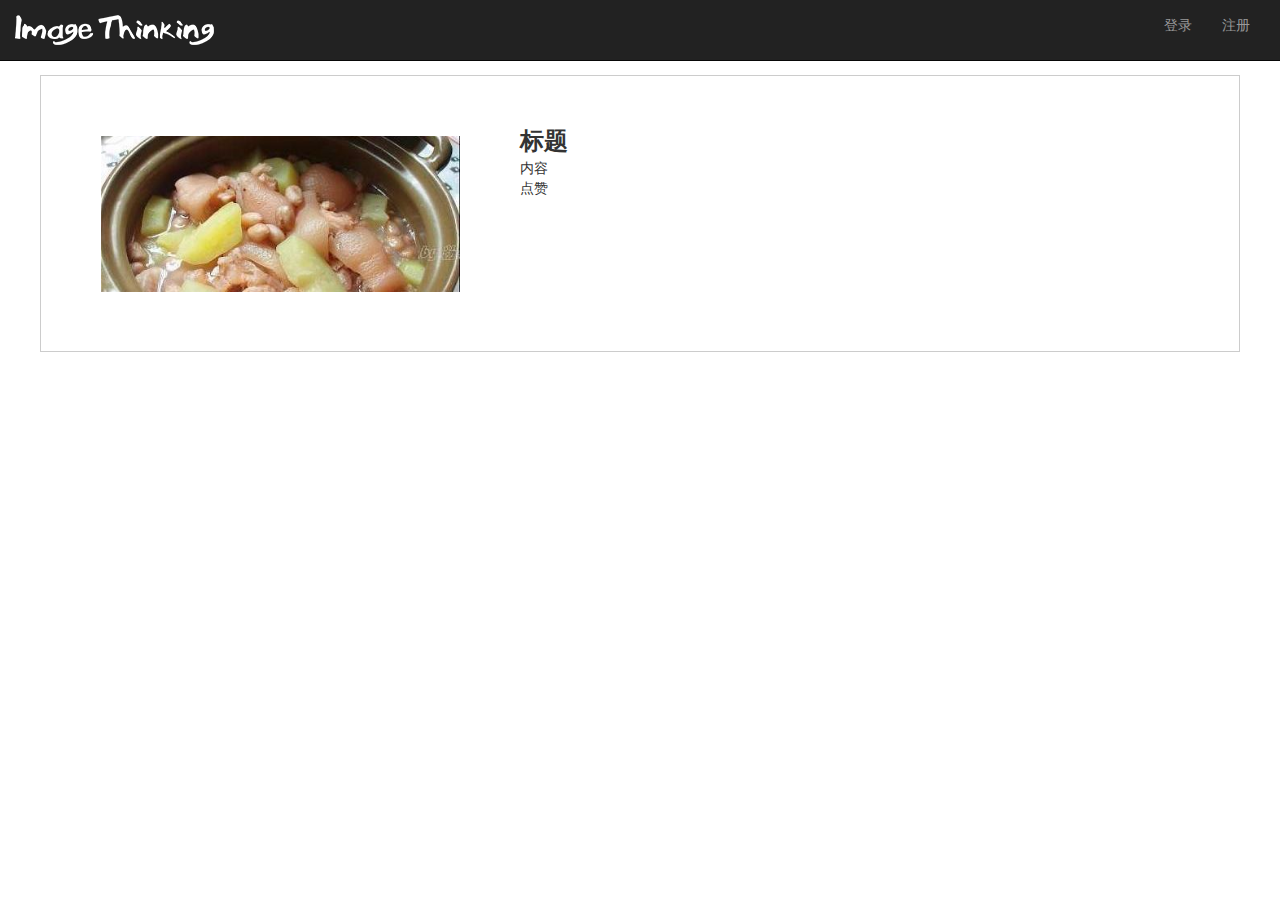
<file: static/html/main/index_details.html>
<!DOCTYPE html>
<html lang="zh">
<head>
	<meta charset="UTF-8" />
	<meta name="viewport" content="width=device-width, initial-scale=1.0" />
	<meta http-equiv="X-UA-Compatible" content="ie=edge" />
	<title>详情</title>
	<link href="../../css/bootstrap.css" type="text/css" media="screen" rel="stylesheet" />
	<link rel="stylesheet" type="text/css" id="site-theme" href="../../css/bootstrap-xadmin.css" />
	<link href="../../css/font-awesome.css" type="text/css" media="screen" rel="stylesheet" />
	<link href="../../css/xadmin.main.css" type="text/css" media="screen" rel="stylesheet" />
	<link href="../../css/xadmin.plugins.css" type="text/css" media="screen" rel="stylesheet" />
	<link href="../../css/xadmin.responsive.css" type="text/css" media="screen" rel="stylesheet" />
	<link href="../../css/xadmin.page.dashboard.css" type="text/css" media="screen" rel="stylesheet" />
	<script type="text/javascript" src="../../js/jquery.js"></script>
	<script type="text/javascript" src="../../js/echarts.common.min.js"></script>
	<style type="text/css">
		ul,li{
			list-style:none;
		}
		a{
			display: block;
			text-decoration:none !important;
		}
		.body-warp{
			width: 100%;
		}
		.body-content{
			width: 1200px;
			margin: 75px auto 0;
			border: 1px solid #ccc;
		}
		.first-page{
			width: 100%;
			overflow: hidden;
		}
		.first-page-left{
			float: left;
			width: 40%;
			padding: 5%;
		}
		.first-page-left img{
			width: 100%;
			height: 100%;
		}
		.first-page-right{
			float: left;
			width: 60%;
			padding: 4% 0;
		}
		.first-page-right-title{
			font-size: 24px;
			font-weight: 600;
		}
	</style>
</head>
<body class="dashboard">
	<div id="top-nav" class="navbar navbar-xs navbar-inverse navbar-fixed-top">
		<div class="mian-width">
			<div class="navbar-header">
				<a class="navbar-brand" href="index.html"><img src="../../images/icon.png" style="margin-right: 5px" /></a>
			</div>
			<div class="navbar-collapse collapse">
				<ul class="nav navbar-nav pull-right">
					<li class="dropdown g-theme">
						<a class="btn-login" href="javasrcipt:;" id="btnLogin">
							登录
						</a>

					</li>
					<li class="dropdown g-theme">
						<a class="btn-login btn-register" href="javasrcipt:;">
							注册
						</a>

					</li>
				</ul>
			</div>
		</div>
	</div>
	<div class="body-warp">
		<div class="body-content">
			<div class="first-page">
				<div class="first-page-left">
					<img src="../../images/1.jpeg"/>
				</div>
				<div class="first-page-right">
					<div class="first-page-right-title">标题</div>
					<div class="page-content">内容</div>
					<div class="page-content">点赞</div>
				</div>
			</div>
		</div>
	</div>
	
</body>
</html>
</file>
<file: static/css/xadmin.main.css>
a { cursor: pointer;}

#body-content {
  margin-top: 65px; 
  margin-left: 0px;
  margin-right: 0px;
}

.popover{
  width: auto;
}
.dropdown-submenu .popover {
  padding: 0px;
  max-width: none;
  left: 100%;
}
.dropdown-submenu .popover.right {
  margin-top: -35px;
  margin-left: -10px;
}
.dropdown-submenu .popover.left {
  margin-top: -35px;
}
.dropdown-submenu .popover.right .arrow, .dropdown-submenu .popover.left .arrow{
  top: 47px;
}
.dropdown-submenu .popover form{
  margin: 6px 0;
}
.dropdown-submenu .popover form input {
  min-width: 120px;
}
.dropdown-submenu .popover form > .input-group {
  width: 100%;
}
.dropdown-submenu .popover form > .btn {
  margin-top: 10px;
}
.dropdown-submenu .popover form > .input-group + .input-group {
  margin-top: 5px;
}

.filter-date .menu-choice-date .input-group-addon {
  width: 50px;
  text-align: right;
}
.filter-date .menu-date-range .ranges .btn{
  margin-top: 10px;
}
@media (min-width: 768px) {
  .filter-date .menu-date-range .popover {
    width: 600px;
    left: 10px;
    top: 35px;
    margin-top: -2px;
    margin-left: -40px;
  }
  .filter-date .menu-date-range .popover .arrow {
    left: 60px;
  }
  .top-search-form {
    margin-top: 6px;
    margin-bottom: 0px;
  }
  .top-search-form .input-group {
    width: 240px;
  }
}
@media (max-width: 767px) {
  .filter-date .menu-date-range .datepicker-inline{
    width: auto;
  }
  .filter-date .menu-date-range .table-condensed{
    width: 100%;
  }
}

.filter-fk-search .select-search{
  min-width: 160px;
}
.filter-char form input.input-char{
  min-width: 180px;
}
.filter-number form .input-group-btn > .btn {
  width: 34px;
  text-align: center;
}


.panel .panel-heading .icon{
  float: right;
  top: 50%;
  margin-left: 10px;
  cursor: pointer;
  font-size: 15px;
  margin-top: 2px;
}
.panel .panel-heading .badge { float: right; top: 50%; margin-left: 10px;}
.panel.no_title .panel-heading{
  display: none;
}

.panel .panel-body.nopadding{
  padding: 0px;
}
.ui-sortable-placeholder { border: 1px dotted #CCC; visibility: visible !important; }
.ui-sortable-placeholder * { visibility: hidden; }

/* dropdowns */
.dropdown-menu li.with_menu_btn > a:first-child {
  padding-right: 35px;
}
.dropdown-menu .dropdown-menu-btn {
  float: right;
  margin-top: -26px;
  height: 26px;
  padding: 6px 8px 6px 5px;
  margin-right: 7px;
  -webkit-border-radius: 4px;
     -moz-border-radius: 4px;
          border-radius: 4px;
}
.dropdown-menu .dropdown-menu-btn:hover {
  -webkit-box-shadow: 0 1px 4px rgba(0, 0, 0, 0.065);
     -moz-box-shadow: 0 1px 4px rgba(0, 0, 0, 0.065);
          box-shadow: 0 1px 4px rgba(0, 0, 0, 0.065);
}

/* mask */
.mask {
  display: none;
  position: absolute;
  left: 0px;
  top: 8px;
  width: 100%;
  z-index: 9999;
  margin-top: -8px;
  background-color: rgba(255,255,255,.6);
  height: 100%;
  padding-top: 24px;
}
.mask .progress{
  position: absolute;
  width: 80%;
  top: 50%;
  margin-top: -8px;
  left: 10%;
}
.mask .progress .bar{
  width: 100%;
}

/* export */
.export .dropdown-submenu .popover{
  width: 240px;
  margin-left: -80px;
}

/* search form */
.input-group.search-group{
  width: 220px;
}

/* results table */
.table th {
  white-space: nowrap;
  text-overflow: ellipsis;
}

.table td .btn-group {
  font-size: 13px;
}

.content-toolbar, .steps-nav {
  margin-bottom: 10px;
}

/* details dl */
.data-details dl.dl-horizontal dt{
  width: 80px;
}
.data-details dl.dl-horizontal dd{
  margin-left: 90px;
}
.data-details .btn{
  float: right;
  margin-bottom: 10px;
}

/* related menu */
.dropdown.related_menu .dropdown-menu {
  width: 200px;
}
.dropdown.related_menu .dropdown-menu > li > a {
  white-space: nowrap;
  text-overflow: ellipsis;
  overflow: hidden;
}

.rel-brand {
  font-size: .8em;
  color: #a10000;
}

/* list overflow */
.x-scroll {
  overflow-x: auto;
}

/* nav sitemenu */
ul.nav-sitemenu {
  padding: 10px;
}
ul.nav-sitemenu li a {
  padding: 6px 10px;
}
.panel-group.nav-sitemenu .panel .accordion-toggle{
  text-decoration: none;
}
.panel-group.nav-sitemenu .panel:not(:first-child) {
  border-radius: 0px;
  border-top: 0px;
  margin-top: 0px;
}
.panel-group.nav-sitemenu .panel:not(:first-child) .panel-heading {
  border-radius: 0px;
}
.panel-group.nav-sitemenu .panel:first-child {
  border-bottom-left-radius: 0px;
  border-bottom-right-radius: 0px;
}
.panel-group.nav-sitemenu .panel .list-group {
  border-radius: 0px;
}
.panel-group.nav-sitemenu .panel .list-group .list-group-item:first-child {
  border-top-width: 1px;
}
.panel-group.nav-sitemenu .panel .list-group .list-group-item:last-child {
  border-bottom-right-radius: 0px;
  border-bottom-left-radius: 0px;
}

@media (min-width: 768px) {
  .panel-group.nav-sitemenu {
    position: fixed;
    margin-left: -15px;
  }
  .panel-group.nav-sitemenu .panel .list-group.in{
    max-height: 500px;
    overflow-y: auto;
  }
}
@media (max-width: 767px) {
  .panel-group.nav-sitemenu {
    padding: 0px;
  }
}

/* models list */
ul.model_ul{
  margin-bottom: 20px;
}
ul.model_ul, ul.model_ul ul{
  padding-left: 20px;
  list-style: none;
}
ul.model_ul li{
  line-height: 20px;
  margin: 8px 0px;
}
ul.model_ul li span {
  padding: 3px 6px;
  min-width: auto;
  min-height: auto;
}

/* icon */
*[class^="icon-"] sub,
*[class^="icon-"] sup{
  font-size: 0.5em;
  margin-left: -6px;
}

/* ajax btn */
.btn-ajax {
  margin-left: 10px;
}

/* g-search */
#g-search .btn-group{
  margin: 0px;
  padding: 0px;
}

/** Font Icons **/
a[class^="icon-"]:before, a[class*=" icon-"]:before {
  margin-right: 0.3em;
}
.btn[class^="icon-"]:before, .btn[class*=" icon-"]:before {
  margin-right: 0.3em;
}

/** fix navbar input-append and input-prepend margin **/
.navbar .navbar-brand {
  max-width: 400px;
}

/** import for bp3.0 */
.pagination.pagination-inline{margin-top: 0px; margin-bottom: 10px;}
.modal { overflow-y: auto;}
.dropdown {position: relative;}
.input-group-btn:not(:first-child):not(:last-child) > .btn{
  border-radius: 0px;
}

.dropdown-submenu {
  position: relative;
}

.dropdown-submenu > .dropdown-menu {
  top: 0;
  left: 100%;
  margin-top: -6px;
  margin-left: -1px;
  border-top-left-radius: 0;
}

.dropup .dropdown-submenu > .dropdown-menu {
  top: auto;
  bottom: 0;
  margin-top: 0;
  margin-bottom: -2px;
  border-bottom-left-radius: 0;
}

.dropdown-submenu > a:after {
  display: block;
  float: right;
  width: 0;
  height: 0;
  margin-top: 5px;
  margin-right: -10px;
  border-color: transparent;
  border-left-color: #cccccc;
  border-style: solid;
  border-width: 5px 0 5px 5px;
  content: " ";
}

.dropdown-submenu:hover > a:after {
  border-left-color: #ffffff;
}

.dropdown-submenu.pull-left {
  float: none;
}

.dropdown-submenu.pull-left > .dropdown-menu {
  left: -100%;
  margin-left: 10px;
  border-top-right-radius: 0;
}

.dropdown .dropdown-menu .nav-header {
  padding-right: 20px;
  padding-left: 20px;
}

.dropdown-submenu:hover > .dropdown-menu,
.dropdown-submenu:hover > .popover {
  display: none;
}
.dropdown-submenu.open > .dropdown-menu,
.dropdown-submenu.open > .popover {
  display: block;
}

/** nav-header **/
.navbar-collapse {max-height: none !important;}
.nav-header {
  display: block;
  padding: 3px 15px;
  font-size: 11px;
  font-weight: bold;
  line-height: 1.428571429;
  color: #999999;
  text-shadow: 0 1px 0 rgba(255, 255, 255, 0.5);
  text-transform: uppercase;
}
.nav > li + .nav-header {
  margin-top: 9px;
}

/** table in panel **/
.panel .panel-body > .table {
  margin-bottom: 0px;
}

/** thumbnail **/
.thumbnail-panel.panel .panel-body { padding-bottom: 0px;}
.thumbnail-panel .thumbnail{margin-bottom: 15px;}
.thumbnail-panel .thumbnail:hover { background-color: #efefef; }
.thumbnail > h1 { margin: 0px; }
.thumbnail.warning {
  background-color: #fcf8e3;
  border-color: #fbeed5;
}
.thumbnail .action-select {position: absolute; top: 0px; left: 20px;}
.thumbnail .dropdown.related_menu {position: absolute; top: 0px; right: 20px;}

/* panel single **/
.panel-single {
  margin: 50px auto 20px;
  -webkit-border-radius: 5px;
     -moz-border-radius: 5px;
          border-radius: 5px;
  -webkit-box-shadow: 0 0 40px rgba(0,0,0,.3);
     -moz-box-shadow: 0 0 40px rgba(0,0,0,.3);
          box-shadow: 0 0 40px rgba(0,0,0,.3);
}

/* change list */
form#changelist-form + .pagination {
  margin-top: 0px;
}
</file>
<file: static/css/xadmin.plugins.css>
/** Action **/
.action-checkbox-column {
  width: 14px;
}

/** quick-form **/
.quick-form .modal-body {
	padding-bottom: 0px;
}
.quick-form .modal-footer {
	margin-top: 0px;
}
</file>
<file: static/css/xadmin.responsive.css>
@media (min-width: 768px) and (max-width: 991px) {
  ul.nav-sitemenu{
    padding: 0px;
  }
  ul.nav-sitemenu > li.app_menu>a{
    padding: 3px 0px;
    margin: 0px;
    text-align: center;
  }
  ul.nav-sitemenu .dropdown-menu{
    z-index: 1100;
  }
  ul.nav-sitemenu > li.app_menu>a:after{
    display: none;
  }
  ul.nav-sitemenu > li.app_menu>hr{ margin: 0px;}
  ul.nav-sitemenu > li.app_menu>a>i.icon{
    font-size: 20px;
    line-height: 1.7em;
  }
  ul.nav-sitemenu > li.app_menu li {

  }
}

@media (min-width: 768px) {
  #content-block:not(.full-content) {
    padding-left: 5px;
    min-height: 450px;
  }
  .form-actions .more-btns{
    display: inline-block !important;
  }
  .form-actions .hidden-sm{
    display: inline-block !important;
  }
  .form-actions .col-1,
  .form-actions .col-2,
  .form-actions .col-3,
  .form-actions .col-4,
  .form-actions .col-5,
  .form-actions .col-6,
  .form-actions .col-7,
  .form-actions .col-8,
  .form-actions .col-9,
  .form-actions .col-10,
  .form-actions .col-11,
  .form-actions .col-12
  {
    width: auto !important;
  }

  .quick-form .modal-dialog {
    width: auto;
  }
  .detail-modal .modal-dialog {
    width: 80%;
  }
}

@media (max-width: 767px) {
#body-content {
  margin-top: 50px; 
  padding-top: 10px;
}
#body-content.show_menu{
  width: 100%;
  overflow-x: hidden;
}
#footer, .breadcrumb {
  display: none;
}
#top-nav .navbar-nav {
  float: none;
}
#left-side {
  min-height: 0px;
  position: fixed;
  top: 65px;
  left: 0px;
  bottom: 0px;
  background: #FFF;
  z-index: 999;
  overflow: auto;
  display: none;
  width: 70%;
}
#body-content.show_menu #left-side {
  display: block;
}
#body-content.show_menu #content-block{
  margin-left: 70%;
  width: 100%;
}
#left-side .well {
  border: 0px;
}
#changelist-form {
  clear: both;
}
.popover.dropdown-menu form > .btn {
  width: 100%;
}
.navbar .navbar-brand {
  max-width: 260px;
  white-space: nowrap;
  text-overflow: ellipsis;
  overflow: hidden;
}

.panel-content.nopadding {
  margin: -15px;
}

.panel-content.nopadding .table {
  margin-bottom: 0;
}

.form-actions {
  margin-bottom: 0px;
  padding: 10px;
  position:fixed;
  bottom:0px;
  z-index:295;
  width: 100%;
  margin-right: -15px;
  margin-left: -15px;
  border: 0px;
  border-radius: 0px;
}
.form-actions .btn-group {
  padding-left: 10px;
  padding-right: 0px;
}
.form-actions .more-btns{
  clear: both;
  overflow: hidden;
}
.form-actions .more-btns .btn:first-child{
}
.form-actions .more-btns .btn, .form-actions .more-btns .btn-group {
  display: block;
  width: 100%;
  padding-right: 0;
  padding-left: 0;
}
.form-actions .more-btns .btn,
.form-actions .more-btns .btn-group {
  margin-top: 5px;
}

#body-content {
  padding-bottom: 60px;
}
.model_ul {
  margin-left: 0px;
  margin-right: 0px;
}
.navbar.content-navbar {
  position: fixed;
  right: 0;
  left: 0;
  top: 0px;
  z-index: 1030;
  border-radius: 0;
}
.content-navbar .navbar-toggle{
  padding: 3px 10px;
  font-size: 20px;
  color: white;
  width: auto;
  height: auto;
}
.navbar-toggle.pull-left{
  margin-left: 15px;
  margin-right: 0px;
}
.btn span{
  display: none;
}
.navbar-btn {
  position: absolute;
  top: 0px;
  right: 10px;
}
.navbar-nav > .dropdown > .dropdown-menu{
  position: relative;
  float: none;
  max-height: 400px;
  overflow: auto;
}
.navbar-nav > .dropdown > .dropdown-menu li>a{
  padding: 8px 20px;
}
.navbar-nav > .dropdown .dropdown-submenu > .dropdown-menu,
.navbar-nav > .dropdown .dropdown-submenu > .popover{
  position: relative;
  top: 0px;
  left: 0px;
  margin: 10px;
  float: none;
}
.navbar-nav .dropdown-submenu .popover {
  max-width: none;
}
.navbar-nav .dropdown-submenu .popover .arrow {
  display: none;
}

.layout-btns {
  display: none;
}
.pagination.pagination-small{
  display: none;
}

/* search form */
.input-group.search-group{
  max-width: none;
  width: auto;
}

}

@media (max-width: 767px) {
  .show-sm, .show-md, .show-lg, .hide-xs{
    display: none !important;
  }
}

@media (min-width: 768px) and (max-width: 991px) {
  .show-xs, .show-md, .show-lg, .hide-sm{
    display: none !important;
  }
}

@media (min-width: 992px) and (max-width: 1199px) {
  .show-xs, .show-sm, .show-lg, .hide-md{
    display: none !important;
  }
}

@media (min-width: 1200px) {
  .show-xs, .show-sm, .show-md, .hide-lg{
    display: none !important;
  }
}
</file>
<file: static/css/xadmin.page.dashboard.css>
.dashboard.container-fluid {
    padding-left: 0px;
}
.dashboard .column{
  min-height: 60px;
}

.widget {
}
.widget_options {
}

/* Quick Buttons
=================================================================== */
.qbutton .panel-body {
  padding-top: 5px;
}
.btn-quick {
    margin-top: 10px;
    padding: 20px 0px 0px 0px;
    font-size: 15px;
    display:block;
    text-align: center;
    cursor: pointer;
    position: relative;
}
.btn-quick i {
    font-size: 32px;
}

/* Quick Buttons Small
=================================================================== */

.btn-quick-small {
  border-radius: 3px;
  padding: 15px 0px 0px 0px;
  font-size: 10px;
  display:block;
  text-align: center;
  cursor: pointer;
  position: relative;
}

.btn-quick-small i {
    font-size: 20px;
}
</file>
<file: static/css/xadmin.form.css>
/* CUSTOM FORM FIELDS */
select.selectmultiple {
  width: 100%;
  height: 120px;
}
.select2-container{
  width: 100%;
}
.select2-container.form-control{
  padding: 0px;
  border: 0px;
}
.select2-container .select2-choice {
  height: 35px;
  padding-top: 3px;
}

/* form css */
.form-container .column{
  min-height: 60px;
}
.form-group {
  margin-right: -15px;
  margin-left: -15px;
}
.control-label {
  padding: 7px 10px;
  font-weight: bold;
}
.form-horizontal .control-label {
  margin-bottom: 5px;
}
.controls {
  padding: 0px 15px 0px 15px;
}
.controls:before,
.controls:after {
  display: table;
  content: " ";
}
.controls:after {
  clear: both;
}
.control-wrap {
  display: block;
  width: 100%;
  padding-right: 45px;
}
.asteriskField, .asterisk-field {
  color: red;
}
.controls > .radio:first-child,
.controls > .checkbox:first-child,
.control-wrap > .radio:first-child,
.control-wrap > .checkbox:first-child {
  margin-top: -7px;
}
.controls > span {
  padding: 5px 0;
  display: inline-block;
}

.help-block {
  margin-bottom: 0px;
}

.form-row .row {
  margin: 0px !important;
}

.fieldset .panel-body {
  padding-bottom: 0px;
}

@media (min-width: 768px) {

  .text-field, 
  .textinput,
  .url-field,
  select,
  .input-group ~ .text-field,
  .input-group ~ .textinput,
  .input-group ~ .url-field
   {
    max-width: 300px;
  }
  .input-group.date{ max-width: 300px;}
  .input-group.time{ max-width: 180px;}
  .int-field {
    max-width: 100px;
  }
  .datetime > .input-group {
    float: left;
    margin-right: 5px;
  }
  .datetime > .input-group:last-child {
    margin-right: 0px;
  }
  select.selectmultiple {
    max-width: 350px;
  }
  .select2-container, .selectize-control{
    max-width: 300px;
  }

  .form-actions.fixed{
    position:fixed;
    _position:absolute;
    bottom:0px;
    z-index:295;
    margin-left: -10px;
    -webkit-box-shadow: 2px 2px 16px rgba(0, 0, 0, 0.5);
       -moz-box-shadow: 2px 2px 16px rgba(0, 0, 0, 0.5);
            box-shadow: 2px 2px 16px rgba(0, 0, 0, 0.5);
    right: 10px;
  }

  .form-actions.fixed .pull-right{
    float: none !important;
    margin-left: 10px;
  }

  .form-horizontal .control-label {
    width: 170px;
    float: left;
  }
  .form-horizontal .controls {
    margin-left: 175px;
  }
  .form-horizontal.short_label .control-label,
  .form-horizontal .short_label .control-label {
    width: 120px;
  }
  .form-horizontal.short_label .controls,
  .form-horizontal .short_label .controls {
    margin-left: 120px;
  }
  .form-horizontal .form-group {
    margin-bottom: 24px;
  }
  .form-horizontal .form-inline .form-group {
    margin: 0px;
    padding-left: 0px;
    padding-right: 0px;
  }
  .form-horizontal .fieldset .panel-body {
    padding-top: 24px;
  }
}
@media (min-width: 768px) and (max-width: 991px) {
  .form-horizontal .control-label {
    width: 150px;
  }
  .form-horizontal .controls {
    margin-left: 155px;
  }
  .form-horizontal.short_label .control-label,
  .form-horizontal .short_label .control-label {
    width: 100px;
  }
  .form-horizontal.short_label .controls,
  .form-horizontal .short_label .controls {
    margin-left: 100px;
  }
}
@media (max-width: 767px) {
  .btn-toolbar.top-toolbar {
    margin: 0 10px 10px;
    text-align: right;
  }
}

/** detail page **/
img.field_img {
  max-height: 100px;
}

/** revision form **/
.diff_field .control-label {
  color: #FF8040;
}
.diff_field .controls{
  background-color: #FCF8E3;
}

/** tabs **/
.nav.nav-tabs {
  margin-bottom: 15px;
}

/** selectize **/
.selectize-input {
  vertical-align: bottom;
}
</file>
